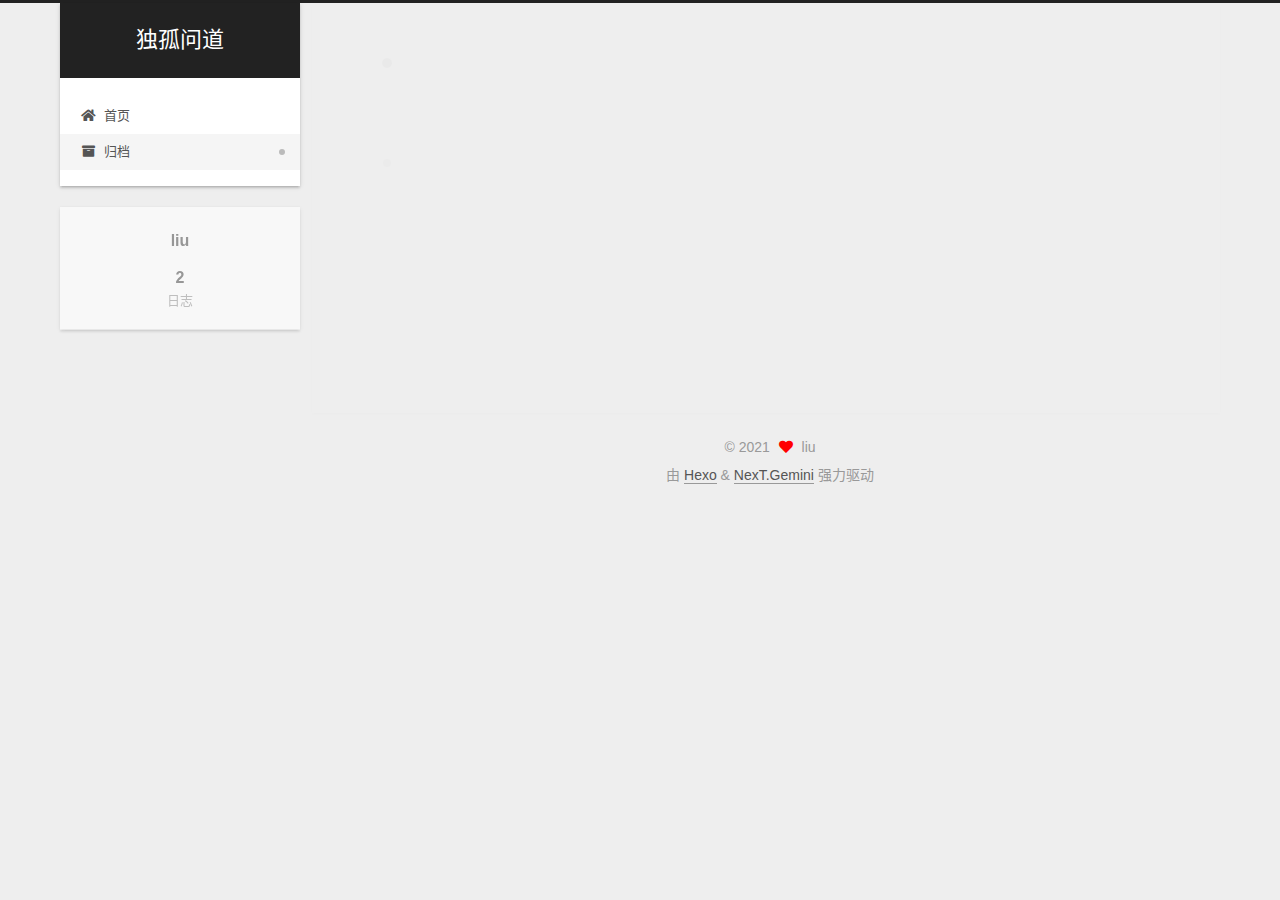
<file: archives/index.html>
<!DOCTYPE html>
<html lang="zh-CN">
<head>
  <meta charset="UTF-8">
<meta name="viewport" content="width=device-width, initial-scale=1, maximum-scale=2">
<meta name="theme-color" content="#222">
<meta name="generator" content="Hexo 5.4.0">
  <link rel="apple-touch-icon" sizes="180x180" href="/images/apple-touch-icon-next.png">
  <link rel="icon" type="image/png" sizes="32x32" href="/images/favicon-32x32-next.png">
  <link rel="icon" type="image/png" sizes="16x16" href="/images/favicon-16x16-next.png">
  <link rel="mask-icon" href="/images/logo.svg" color="#222">

<link rel="stylesheet" href="/css/main.css">


<link rel="stylesheet" href="/lib/font-awesome/css/all.min.css">

<script id="hexo-configurations">
    var NexT = window.NexT || {};
    var CONFIG = {"hostname":"example.com","root":"/","scheme":"Gemini","version":"7.8.0","exturl":false,"sidebar":{"position":"left","display":"post","padding":18,"offset":12,"onmobile":false},"copycode":{"enable":false,"show_result":false,"style":null},"back2top":{"enable":true,"sidebar":false,"scrollpercent":false},"bookmark":{"enable":false,"color":"#222","save":"auto"},"fancybox":false,"mediumzoom":false,"lazyload":false,"pangu":false,"comments":{"style":"tabs","active":null,"storage":true,"lazyload":false,"nav":null},"algolia":{"hits":{"per_page":10},"labels":{"input_placeholder":"Search for Posts","hits_empty":"We didn't find any results for the search: ${query}","hits_stats":"${hits} results found in ${time} ms"}},"localsearch":{"enable":false,"trigger":"auto","top_n_per_article":1,"unescape":false,"preload":false},"motion":{"enable":true,"async":false,"transition":{"post_block":"fadeIn","post_header":"slideDownIn","post_body":"slideDownIn","coll_header":"slideLeftIn","sidebar":"slideUpIn"}}};
  </script>

  <meta property="og:type" content="website">
<meta property="og:title" content="独孤问道">
<meta property="og:url" content="http://example.com/archives/index.html">
<meta property="og:site_name" content="独孤问道">
<meta property="og:locale" content="zh_CN">
<meta property="article:author" content="liu">
<meta name="twitter:card" content="summary">

<link rel="canonical" href="http://example.com/archives/">


<script id="page-configurations">
  // https://hexo.io/docs/variables.html
  CONFIG.page = {
    sidebar: "",
    isHome : false,
    isPost : false,
    lang   : 'zh-CN'
  };
</script>

  <title>归档 | 独孤问道</title>
  






  <noscript>
  <style>
  .use-motion .brand,
  .use-motion .menu-item,
  .sidebar-inner,
  .use-motion .post-block,
  .use-motion .pagination,
  .use-motion .comments,
  .use-motion .post-header,
  .use-motion .post-body,
  .use-motion .collection-header { opacity: initial; }

  .use-motion .site-title,
  .use-motion .site-subtitle {
    opacity: initial;
    top: initial;
  }

  .use-motion .logo-line-before i { left: initial; }
  .use-motion .logo-line-after i { right: initial; }
  </style>
</noscript>

</head>

<body itemscope itemtype="http://schema.org/WebPage">
  <div class="container use-motion">
    <div class="headband"></div>

    <header class="header" itemscope itemtype="http://schema.org/WPHeader">
      <div class="header-inner"><div class="site-brand-container">
  <div class="site-nav-toggle">
    <div class="toggle" aria-label="切换导航栏">
      <span class="toggle-line toggle-line-first"></span>
      <span class="toggle-line toggle-line-middle"></span>
      <span class="toggle-line toggle-line-last"></span>
    </div>
  </div>

  <div class="site-meta">

    <a href="/" class="brand" rel="start">
      <span class="logo-line-before"><i></i></span>
      <h1 class="site-title">独孤问道</h1>
      <span class="logo-line-after"><i></i></span>
    </a>
  </div>

  <div class="site-nav-right">
    <div class="toggle popup-trigger">
    </div>
  </div>
</div>




<nav class="site-nav">
  <ul id="menu" class="main-menu menu">
        <li class="menu-item menu-item-home">

    <a href="/" rel="section"><i class="fa fa-home fa-fw"></i>首页</a>

  </li>
        <li class="menu-item menu-item-archives">

    <a href="/archives/" rel="section"><i class="fa fa-archive fa-fw"></i>归档</a>

  </li>
  </ul>
</nav>




</div>
    </header>

    
  <div class="back-to-top">
    <i class="fa fa-arrow-up"></i>
    <span>0%</span>
  </div>


    <main class="main">
      <div class="main-inner">
        <div class="content-wrap">
          

          <div class="content archive">
            

  
  
  
  <div class="post-block">
    <div class="posts-collapse">
      <div class="collection-title">
        <span class="collection-header">嗯..! 目前共计 2 篇日志。 继续努力。</span>
      </div>

      
    <div class="collection-year">
      <span class="collection-header">2021</span>
    </div>

  <article itemscope itemtype="http://schema.org/Article">
    <header class="post-header">

      <div class="post-meta">
        <time itemprop="dateCreated"
              datetime="2021-10-03T20:42:53+08:00"
              content="2021-10-03">
          10-03
        </time>
      </div>

      <div class="post-title">
          <a class="post-title-link" href="/2021/10/03/test-new-post/" itemprop="url">
            <span itemprop="name">test new post</span>
          </a>
      </div>

    </header>
  </article>

  <article itemscope itemtype="http://schema.org/Article">
    <header class="post-header">

      <div class="post-meta">
        <time itemprop="dateCreated"
              datetime="2021-10-03T19:31:57+08:00"
              content="2021-10-03">
          10-03
        </time>
      </div>

      <div class="post-title">
          <a class="post-title-link" href="/2021/10/03/hello-world/" itemprop="url">
            <span itemprop="name">Hello World</span>
          </a>
      </div>

    </header>
  </article>


    </div>
  </div>
  
  
  

  



          </div>
          

<script>
  window.addEventListener('tabs:register', () => {
    let { activeClass } = CONFIG.comments;
    if (CONFIG.comments.storage) {
      activeClass = localStorage.getItem('comments_active') || activeClass;
    }
    if (activeClass) {
      let activeTab = document.querySelector(`a[href="#comment-${activeClass}"]`);
      if (activeTab) {
        activeTab.click();
      }
    }
  });
  if (CONFIG.comments.storage) {
    window.addEventListener('tabs:click', event => {
      if (!event.target.matches('.tabs-comment .tab-content .tab-pane')) return;
      let commentClass = event.target.classList[1];
      localStorage.setItem('comments_active', commentClass);
    });
  }
</script>

        </div>
          
  
  <div class="toggle sidebar-toggle">
    <span class="toggle-line toggle-line-first"></span>
    <span class="toggle-line toggle-line-middle"></span>
    <span class="toggle-line toggle-line-last"></span>
  </div>

  <aside class="sidebar">
    <div class="sidebar-inner">

      <ul class="sidebar-nav motion-element">
        <li class="sidebar-nav-toc">
          文章目录
        </li>
        <li class="sidebar-nav-overview">
          站点概览
        </li>
      </ul>

      <!--noindex-->
      <div class="post-toc-wrap sidebar-panel">
      </div>
      <!--/noindex-->

      <div class="site-overview-wrap sidebar-panel">
        <div class="site-author motion-element" itemprop="author" itemscope itemtype="http://schema.org/Person">
  <p class="site-author-name" itemprop="name">liu</p>
  <div class="site-description" itemprop="description"></div>
</div>
<div class="site-state-wrap motion-element">
  <nav class="site-state">
      <div class="site-state-item site-state-posts">
          <a href="/archives/">
        
          <span class="site-state-item-count">2</span>
          <span class="site-state-item-name">日志</span>
        </a>
      </div>
  </nav>
</div>



      </div>

    </div>
  </aside>
  <div id="sidebar-dimmer"></div>


      </div>
    </main>

    <footer class="footer">
      <div class="footer-inner">
        

        

<div class="copyright">
  
  &copy; 
  <span itemprop="copyrightYear">2021</span>
  <span class="with-love">
    <i class="fa fa-heart"></i>
  </span>
  <span class="author" itemprop="copyrightHolder">liu</span>
</div>
  <div class="powered-by">由 <a href="https://hexo.io/" class="theme-link" rel="noopener" target="_blank">Hexo</a> & <a href="https://theme-next.org/" class="theme-link" rel="noopener" target="_blank">NexT.Gemini</a> 强力驱动
  </div>

        








      </div>
    </footer>
  </div>

  
  <script src="/lib/anime.min.js"></script>
  <script src="/lib/velocity/velocity.min.js"></script>
  <script src="/lib/velocity/velocity.ui.min.js"></script>

<script src="/js/utils.js"></script>

<script src="/js/motion.js"></script>


<script src="/js/schemes/pisces.js"></script>


<script src="/js/next-boot.js"></script>




  















  

  

  

</body>
</html>
</file>
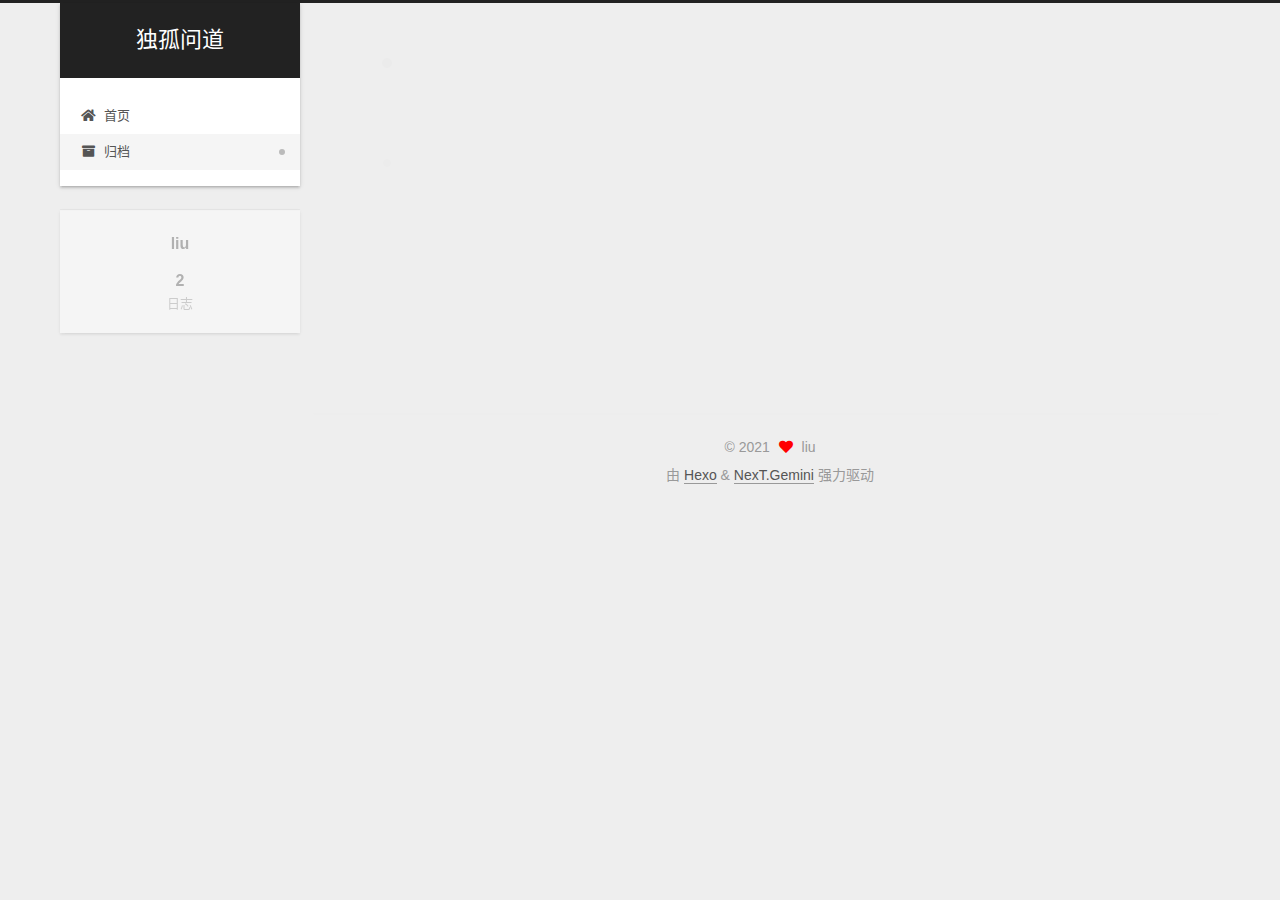
<file: archives/2021/index.html>
<!DOCTYPE html>
<html lang="zh-CN">
<head>
  <meta charset="UTF-8">
<meta name="viewport" content="width=device-width, initial-scale=1, maximum-scale=2">
<meta name="theme-color" content="#222">
<meta name="generator" content="Hexo 5.4.0">
  <link rel="apple-touch-icon" sizes="180x180" href="/images/apple-touch-icon-next.png">
  <link rel="icon" type="image/png" sizes="32x32" href="/images/favicon-32x32-next.png">
  <link rel="icon" type="image/png" sizes="16x16" href="/images/favicon-16x16-next.png">
  <link rel="mask-icon" href="/images/logo.svg" color="#222">

<link rel="stylesheet" href="/css/main.css">


<link rel="stylesheet" href="/lib/font-awesome/css/all.min.css">

<script id="hexo-configurations">
    var NexT = window.NexT || {};
    var CONFIG = {"hostname":"example.com","root":"/","scheme":"Gemini","version":"7.8.0","exturl":false,"sidebar":{"position":"left","display":"post","padding":18,"offset":12,"onmobile":false},"copycode":{"enable":false,"show_result":false,"style":null},"back2top":{"enable":true,"sidebar":false,"scrollpercent":false},"bookmark":{"enable":false,"color":"#222","save":"auto"},"fancybox":false,"mediumzoom":false,"lazyload":false,"pangu":false,"comments":{"style":"tabs","active":null,"storage":true,"lazyload":false,"nav":null},"algolia":{"hits":{"per_page":10},"labels":{"input_placeholder":"Search for Posts","hits_empty":"We didn't find any results for the search: ${query}","hits_stats":"${hits} results found in ${time} ms"}},"localsearch":{"enable":false,"trigger":"auto","top_n_per_article":1,"unescape":false,"preload":false},"motion":{"enable":true,"async":false,"transition":{"post_block":"fadeIn","post_header":"slideDownIn","post_body":"slideDownIn","coll_header":"slideLeftIn","sidebar":"slideUpIn"}}};
  </script>

  <meta property="og:type" content="website">
<meta property="og:title" content="独孤问道">
<meta property="og:url" content="http://example.com/archives/2021/index.html">
<meta property="og:site_name" content="独孤问道">
<meta property="og:locale" content="zh_CN">
<meta property="article:author" content="liu">
<meta name="twitter:card" content="summary">

<link rel="canonical" href="http://example.com/archives/2021/">


<script id="page-configurations">
  // https://hexo.io/docs/variables.html
  CONFIG.page = {
    sidebar: "",
    isHome : false,
    isPost : false,
    lang   : 'zh-CN'
  };
</script>

  <title>归档 | 独孤问道</title>
  






  <noscript>
  <style>
  .use-motion .brand,
  .use-motion .menu-item,
  .sidebar-inner,
  .use-motion .post-block,
  .use-motion .pagination,
  .use-motion .comments,
  .use-motion .post-header,
  .use-motion .post-body,
  .use-motion .collection-header { opacity: initial; }

  .use-motion .site-title,
  .use-motion .site-subtitle {
    opacity: initial;
    top: initial;
  }

  .use-motion .logo-line-before i { left: initial; }
  .use-motion .logo-line-after i { right: initial; }
  </style>
</noscript>

</head>

<body itemscope itemtype="http://schema.org/WebPage">
  <div class="container use-motion">
    <div class="headband"></div>

    <header class="header" itemscope itemtype="http://schema.org/WPHeader">
      <div class="header-inner"><div class="site-brand-container">
  <div class="site-nav-toggle">
    <div class="toggle" aria-label="切换导航栏">
      <span class="toggle-line toggle-line-first"></span>
      <span class="toggle-line toggle-line-middle"></span>
      <span class="toggle-line toggle-line-last"></span>
    </div>
  </div>

  <div class="site-meta">

    <a href="/" class="brand" rel="start">
      <span class="logo-line-before"><i></i></span>
      <h1 class="site-title">独孤问道</h1>
      <span class="logo-line-after"><i></i></span>
    </a>
  </div>

  <div class="site-nav-right">
    <div class="toggle popup-trigger">
    </div>
  </div>
</div>




<nav class="site-nav">
  <ul id="menu" class="main-menu menu">
        <li class="menu-item menu-item-home">

    <a href="/" rel="section"><i class="fa fa-home fa-fw"></i>首页</a>

  </li>
        <li class="menu-item menu-item-archives">

    <a href="/archives/" rel="section"><i class="fa fa-archive fa-fw"></i>归档</a>

  </li>
  </ul>
</nav>




</div>
    </header>

    
  <div class="back-to-top">
    <i class="fa fa-arrow-up"></i>
    <span>0%</span>
  </div>


    <main class="main">
      <div class="main-inner">
        <div class="content-wrap">
          

          <div class="content archive">
            

  
  
  
  <div class="post-block">
    <div class="posts-collapse">
      <div class="collection-title">
        <span class="collection-header">嗯..! 目前共计 2 篇日志。 继续努力。</span>
      </div>

      
    <div class="collection-year">
      <span class="collection-header">2021</span>
    </div>

  <article itemscope itemtype="http://schema.org/Article">
    <header class="post-header">

      <div class="post-meta">
        <time itemprop="dateCreated"
              datetime="2021-10-03T20:42:53+08:00"
              content="2021-10-03">
          10-03
        </time>
      </div>

      <div class="post-title">
          <a class="post-title-link" href="/2021/10/03/test-new-post/" itemprop="url">
            <span itemprop="name">test new post</span>
          </a>
      </div>

    </header>
  </article>

  <article itemscope itemtype="http://schema.org/Article">
    <header class="post-header">

      <div class="post-meta">
        <time itemprop="dateCreated"
              datetime="2021-10-03T19:31:57+08:00"
              content="2021-10-03">
          10-03
        </time>
      </div>

      <div class="post-title">
          <a class="post-title-link" href="/2021/10/03/hello-world/" itemprop="url">
            <span itemprop="name">Hello World</span>
          </a>
      </div>

    </header>
  </article>


    </div>
  </div>
  
  
  

  



          </div>
          

<script>
  window.addEventListener('tabs:register', () => {
    let { activeClass } = CONFIG.comments;
    if (CONFIG.comments.storage) {
      activeClass = localStorage.getItem('comments_active') || activeClass;
    }
    if (activeClass) {
      let activeTab = document.querySelector(`a[href="#comment-${activeClass}"]`);
      if (activeTab) {
        activeTab.click();
      }
    }
  });
  if (CONFIG.comments.storage) {
    window.addEventListener('tabs:click', event => {
      if (!event.target.matches('.tabs-comment .tab-content .tab-pane')) return;
      let commentClass = event.target.classList[1];
      localStorage.setItem('comments_active', commentClass);
    });
  }
</script>

        </div>
          
  
  <div class="toggle sidebar-toggle">
    <span class="toggle-line toggle-line-first"></span>
    <span class="toggle-line toggle-line-middle"></span>
    <span class="toggle-line toggle-line-last"></span>
  </div>

  <aside class="sidebar">
    <div class="sidebar-inner">

      <ul class="sidebar-nav motion-element">
        <li class="sidebar-nav-toc">
          文章目录
        </li>
        <li class="sidebar-nav-overview">
          站点概览
        </li>
      </ul>

      <!--noindex-->
      <div class="post-toc-wrap sidebar-panel">
      </div>
      <!--/noindex-->

      <div class="site-overview-wrap sidebar-panel">
        <div class="site-author motion-element" itemprop="author" itemscope itemtype="http://schema.org/Person">
  <p class="site-author-name" itemprop="name">liu</p>
  <div class="site-description" itemprop="description"></div>
</div>
<div class="site-state-wrap motion-element">
  <nav class="site-state">
      <div class="site-state-item site-state-posts">
          <a href="/archives/">
        
          <span class="site-state-item-count">2</span>
          <span class="site-state-item-name">日志</span>
        </a>
      </div>
  </nav>
</div>



      </div>

    </div>
  </aside>
  <div id="sidebar-dimmer"></div>


      </div>
    </main>

    <footer class="footer">
      <div class="footer-inner">
        

        

<div class="copyright">
  
  &copy; 
  <span itemprop="copyrightYear">2021</span>
  <span class="with-love">
    <i class="fa fa-heart"></i>
  </span>
  <span class="author" itemprop="copyrightHolder">liu</span>
</div>
  <div class="powered-by">由 <a href="https://hexo.io/" class="theme-link" rel="noopener" target="_blank">Hexo</a> & <a href="https://theme-next.org/" class="theme-link" rel="noopener" target="_blank">NexT.Gemini</a> 强力驱动
  </div>

        








      </div>
    </footer>
  </div>

  
  <script src="/lib/anime.min.js"></script>
  <script src="/lib/velocity/velocity.min.js"></script>
  <script src="/lib/velocity/velocity.ui.min.js"></script>

<script src="/js/utils.js"></script>

<script src="/js/motion.js"></script>


<script src="/js/schemes/pisces.js"></script>


<script src="/js/next-boot.js"></script>




  















  

  

  

</body>
</html>
</file>
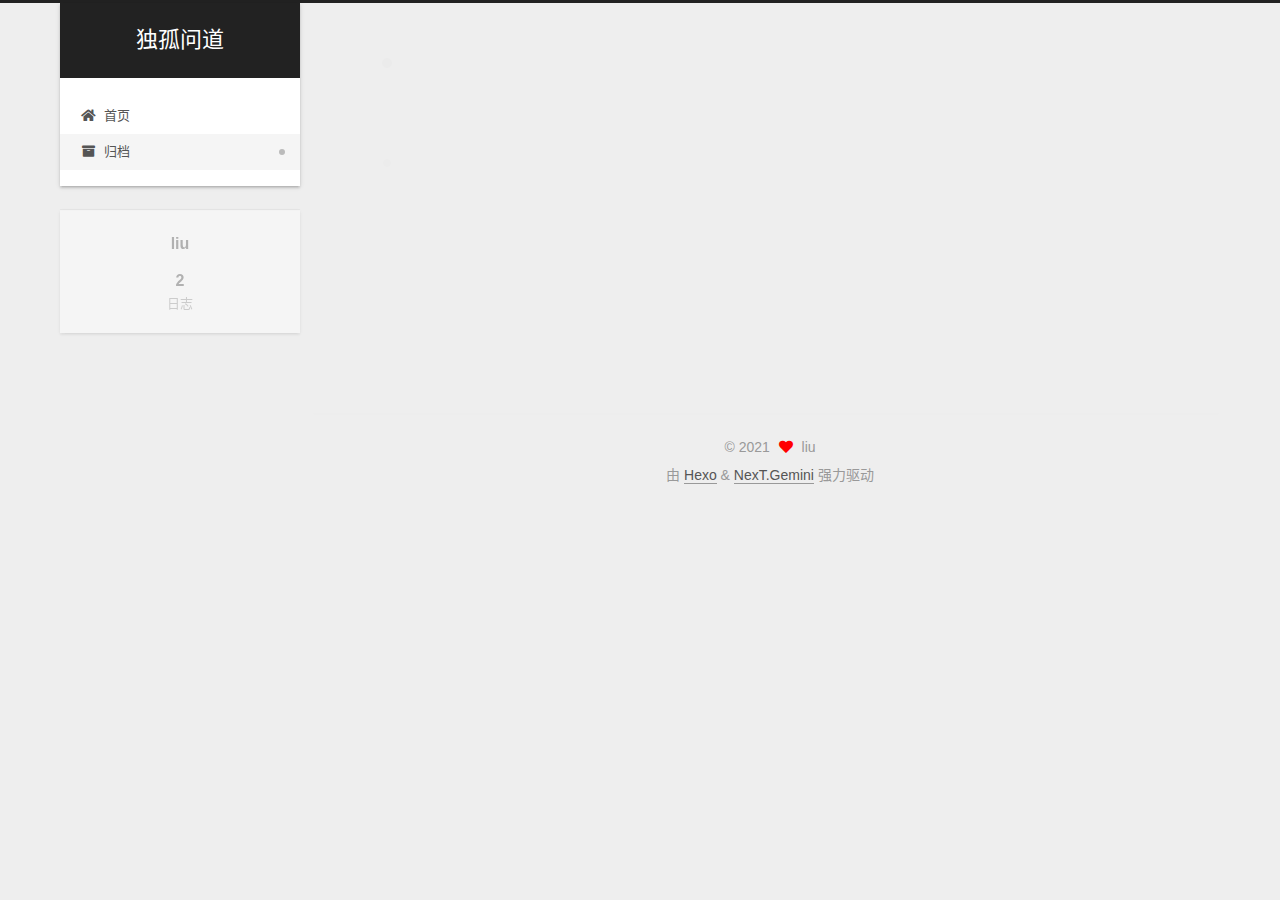
<file: archives/2021/10/index.html>
<!DOCTYPE html>
<html lang="zh-CN">
<head>
  <meta charset="UTF-8">
<meta name="viewport" content="width=device-width, initial-scale=1, maximum-scale=2">
<meta name="theme-color" content="#222">
<meta name="generator" content="Hexo 5.4.0">
  <link rel="apple-touch-icon" sizes="180x180" href="/images/apple-touch-icon-next.png">
  <link rel="icon" type="image/png" sizes="32x32" href="/images/favicon-32x32-next.png">
  <link rel="icon" type="image/png" sizes="16x16" href="/images/favicon-16x16-next.png">
  <link rel="mask-icon" href="/images/logo.svg" color="#222">

<link rel="stylesheet" href="/css/main.css">


<link rel="stylesheet" href="/lib/font-awesome/css/all.min.css">

<script id="hexo-configurations">
    var NexT = window.NexT || {};
    var CONFIG = {"hostname":"example.com","root":"/","scheme":"Gemini","version":"7.8.0","exturl":false,"sidebar":{"position":"left","display":"post","padding":18,"offset":12,"onmobile":false},"copycode":{"enable":false,"show_result":false,"style":null},"back2top":{"enable":true,"sidebar":false,"scrollpercent":false},"bookmark":{"enable":false,"color":"#222","save":"auto"},"fancybox":false,"mediumzoom":false,"lazyload":false,"pangu":false,"comments":{"style":"tabs","active":null,"storage":true,"lazyload":false,"nav":null},"algolia":{"hits":{"per_page":10},"labels":{"input_placeholder":"Search for Posts","hits_empty":"We didn't find any results for the search: ${query}","hits_stats":"${hits} results found in ${time} ms"}},"localsearch":{"enable":false,"trigger":"auto","top_n_per_article":1,"unescape":false,"preload":false},"motion":{"enable":true,"async":false,"transition":{"post_block":"fadeIn","post_header":"slideDownIn","post_body":"slideDownIn","coll_header":"slideLeftIn","sidebar":"slideUpIn"}}};
  </script>

  <meta property="og:type" content="website">
<meta property="og:title" content="独孤问道">
<meta property="og:url" content="http://example.com/archives/2021/10/index.html">
<meta property="og:site_name" content="独孤问道">
<meta property="og:locale" content="zh_CN">
<meta property="article:author" content="liu">
<meta name="twitter:card" content="summary">

<link rel="canonical" href="http://example.com/archives/2021/10/">


<script id="page-configurations">
  // https://hexo.io/docs/variables.html
  CONFIG.page = {
    sidebar: "",
    isHome : false,
    isPost : false,
    lang   : 'zh-CN'
  };
</script>

  <title>归档 | 独孤问道</title>
  






  <noscript>
  <style>
  .use-motion .brand,
  .use-motion .menu-item,
  .sidebar-inner,
  .use-motion .post-block,
  .use-motion .pagination,
  .use-motion .comments,
  .use-motion .post-header,
  .use-motion .post-body,
  .use-motion .collection-header { opacity: initial; }

  .use-motion .site-title,
  .use-motion .site-subtitle {
    opacity: initial;
    top: initial;
  }

  .use-motion .logo-line-before i { left: initial; }
  .use-motion .logo-line-after i { right: initial; }
  </style>
</noscript>

</head>

<body itemscope itemtype="http://schema.org/WebPage">
  <div class="container use-motion">
    <div class="headband"></div>

    <header class="header" itemscope itemtype="http://schema.org/WPHeader">
      <div class="header-inner"><div class="site-brand-container">
  <div class="site-nav-toggle">
    <div class="toggle" aria-label="切换导航栏">
      <span class="toggle-line toggle-line-first"></span>
      <span class="toggle-line toggle-line-middle"></span>
      <span class="toggle-line toggle-line-last"></span>
    </div>
  </div>

  <div class="site-meta">

    <a href="/" class="brand" rel="start">
      <span class="logo-line-before"><i></i></span>
      <h1 class="site-title">独孤问道</h1>
      <span class="logo-line-after"><i></i></span>
    </a>
  </div>

  <div class="site-nav-right">
    <div class="toggle popup-trigger">
    </div>
  </div>
</div>




<nav class="site-nav">
  <ul id="menu" class="main-menu menu">
        <li class="menu-item menu-item-home">

    <a href="/" rel="section"><i class="fa fa-home fa-fw"></i>首页</a>

  </li>
        <li class="menu-item menu-item-archives">

    <a href="/archives/" rel="section"><i class="fa fa-archive fa-fw"></i>归档</a>

  </li>
  </ul>
</nav>




</div>
    </header>

    
  <div class="back-to-top">
    <i class="fa fa-arrow-up"></i>
    <span>0%</span>
  </div>


    <main class="main">
      <div class="main-inner">
        <div class="content-wrap">
          

          <div class="content archive">
            

  
  
  
  <div class="post-block">
    <div class="posts-collapse">
      <div class="collection-title">
        <span class="collection-header">嗯..! 目前共计 2 篇日志。 继续努力。</span>
      </div>

      
    <div class="collection-year">
      <span class="collection-header">2021</span>
    </div>

  <article itemscope itemtype="http://schema.org/Article">
    <header class="post-header">

      <div class="post-meta">
        <time itemprop="dateCreated"
              datetime="2021-10-03T20:42:53+08:00"
              content="2021-10-03">
          10-03
        </time>
      </div>

      <div class="post-title">
          <a class="post-title-link" href="/2021/10/03/test-new-post/" itemprop="url">
            <span itemprop="name">test new post</span>
          </a>
      </div>

    </header>
  </article>

  <article itemscope itemtype="http://schema.org/Article">
    <header class="post-header">

      <div class="post-meta">
        <time itemprop="dateCreated"
              datetime="2021-10-03T19:31:57+08:00"
              content="2021-10-03">
          10-03
        </time>
      </div>

      <div class="post-title">
          <a class="post-title-link" href="/2021/10/03/hello-world/" itemprop="url">
            <span itemprop="name">Hello World</span>
          </a>
      </div>

    </header>
  </article>


    </div>
  </div>
  
  
  

  



          </div>
          

<script>
  window.addEventListener('tabs:register', () => {
    let { activeClass } = CONFIG.comments;
    if (CONFIG.comments.storage) {
      activeClass = localStorage.getItem('comments_active') || activeClass;
    }
    if (activeClass) {
      let activeTab = document.querySelector(`a[href="#comment-${activeClass}"]`);
      if (activeTab) {
        activeTab.click();
      }
    }
  });
  if (CONFIG.comments.storage) {
    window.addEventListener('tabs:click', event => {
      if (!event.target.matches('.tabs-comment .tab-content .tab-pane')) return;
      let commentClass = event.target.classList[1];
      localStorage.setItem('comments_active', commentClass);
    });
  }
</script>

        </div>
          
  
  <div class="toggle sidebar-toggle">
    <span class="toggle-line toggle-line-first"></span>
    <span class="toggle-line toggle-line-middle"></span>
    <span class="toggle-line toggle-line-last"></span>
  </div>

  <aside class="sidebar">
    <div class="sidebar-inner">

      <ul class="sidebar-nav motion-element">
        <li class="sidebar-nav-toc">
          文章目录
        </li>
        <li class="sidebar-nav-overview">
          站点概览
        </li>
      </ul>

      <!--noindex-->
      <div class="post-toc-wrap sidebar-panel">
      </div>
      <!--/noindex-->

      <div class="site-overview-wrap sidebar-panel">
        <div class="site-author motion-element" itemprop="author" itemscope itemtype="http://schema.org/Person">
  <p class="site-author-name" itemprop="name">liu</p>
  <div class="site-description" itemprop="description"></div>
</div>
<div class="site-state-wrap motion-element">
  <nav class="site-state">
      <div class="site-state-item site-state-posts">
          <a href="/archives/">
        
          <span class="site-state-item-count">2</span>
          <span class="site-state-item-name">日志</span>
        </a>
      </div>
  </nav>
</div>



      </div>

    </div>
  </aside>
  <div id="sidebar-dimmer"></div>


      </div>
    </main>

    <footer class="footer">
      <div class="footer-inner">
        

        

<div class="copyright">
  
  &copy; 
  <span itemprop="copyrightYear">2021</span>
  <span class="with-love">
    <i class="fa fa-heart"></i>
  </span>
  <span class="author" itemprop="copyrightHolder">liu</span>
</div>
  <div class="powered-by">由 <a href="https://hexo.io/" class="theme-link" rel="noopener" target="_blank">Hexo</a> & <a href="https://theme-next.org/" class="theme-link" rel="noopener" target="_blank">NexT.Gemini</a> 强力驱动
  </div>

        








      </div>
    </footer>
  </div>

  
  <script src="/lib/anime.min.js"></script>
  <script src="/lib/velocity/velocity.min.js"></script>
  <script src="/lib/velocity/velocity.ui.min.js"></script>

<script src="/js/utils.js"></script>

<script src="/js/motion.js"></script>


<script src="/js/schemes/pisces.js"></script>


<script src="/js/next-boot.js"></script>




  















  

  

  

</body>
</html>
</file>
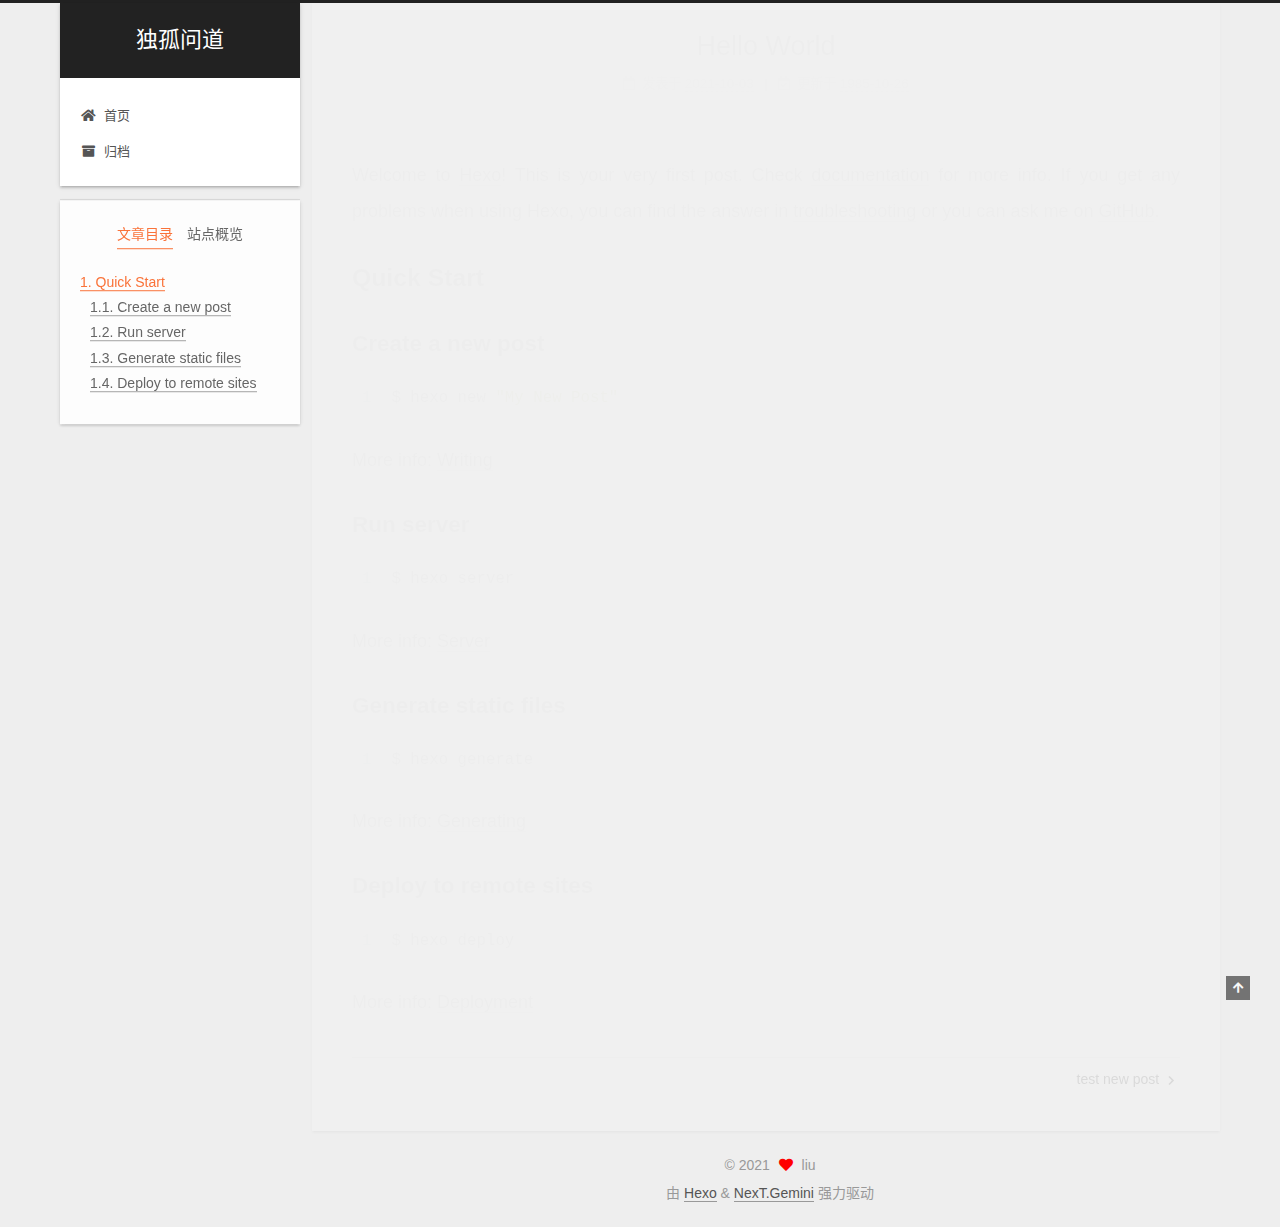
<file: 2021/10/03/hello-world/index.html>
<!DOCTYPE html>
<html lang="zh-CN">
<head>
  <meta charset="UTF-8">
<meta name="viewport" content="width=device-width, initial-scale=1, maximum-scale=2">
<meta name="theme-color" content="#222">
<meta name="generator" content="Hexo 5.4.0">
  <link rel="apple-touch-icon" sizes="180x180" href="/images/apple-touch-icon-next.png">
  <link rel="icon" type="image/png" sizes="32x32" href="/images/favicon-32x32-next.png">
  <link rel="icon" type="image/png" sizes="16x16" href="/images/favicon-16x16-next.png">
  <link rel="mask-icon" href="/images/logo.svg" color="#222">

<link rel="stylesheet" href="/css/main.css">


<link rel="stylesheet" href="/lib/font-awesome/css/all.min.css">

<script id="hexo-configurations">
    var NexT = window.NexT || {};
    var CONFIG = {"hostname":"example.com","root":"/","scheme":"Gemini","version":"7.8.0","exturl":false,"sidebar":{"position":"left","display":"post","padding":18,"offset":12,"onmobile":false},"copycode":{"enable":false,"show_result":false,"style":null},"back2top":{"enable":true,"sidebar":false,"scrollpercent":false},"bookmark":{"enable":false,"color":"#222","save":"auto"},"fancybox":false,"mediumzoom":false,"lazyload":false,"pangu":false,"comments":{"style":"tabs","active":null,"storage":true,"lazyload":false,"nav":null},"algolia":{"hits":{"per_page":10},"labels":{"input_placeholder":"Search for Posts","hits_empty":"We didn't find any results for the search: ${query}","hits_stats":"${hits} results found in ${time} ms"}},"localsearch":{"enable":false,"trigger":"auto","top_n_per_article":1,"unescape":false,"preload":false},"motion":{"enable":true,"async":false,"transition":{"post_block":"fadeIn","post_header":"slideDownIn","post_body":"slideDownIn","coll_header":"slideLeftIn","sidebar":"slideUpIn"}}};
  </script>

  <meta name="description" content="Welcome to Hexo! This is your very first post. Check documentation for more info. If you get any problems when using Hexo, you can find the answer in troubleshooting or you can ask me on GitHub. Quick">
<meta property="og:type" content="article">
<meta property="og:title" content="Hello World">
<meta property="og:url" content="http://example.com/2021/10/03/hello-world/index.html">
<meta property="og:site_name" content="独孤问道">
<meta property="og:description" content="Welcome to Hexo! This is your very first post. Check documentation for more info. If you get any problems when using Hexo, you can find the answer in troubleshooting or you can ask me on GitHub. Quick">
<meta property="og:locale" content="zh_CN">
<meta property="article:published_time" content="2021-10-03T11:31:57.044Z">
<meta property="article:modified_time" content="1985-10-26T08:15:00.000Z">
<meta property="article:author" content="liu">
<meta name="twitter:card" content="summary">

<link rel="canonical" href="http://example.com/2021/10/03/hello-world/">


<script id="page-configurations">
  // https://hexo.io/docs/variables.html
  CONFIG.page = {
    sidebar: "",
    isHome : false,
    isPost : true,
    lang   : 'zh-CN'
  };
</script>

  <title>Hello World | 独孤问道</title>
  






  <noscript>
  <style>
  .use-motion .brand,
  .use-motion .menu-item,
  .sidebar-inner,
  .use-motion .post-block,
  .use-motion .pagination,
  .use-motion .comments,
  .use-motion .post-header,
  .use-motion .post-body,
  .use-motion .collection-header { opacity: initial; }

  .use-motion .site-title,
  .use-motion .site-subtitle {
    opacity: initial;
    top: initial;
  }

  .use-motion .logo-line-before i { left: initial; }
  .use-motion .logo-line-after i { right: initial; }
  </style>
</noscript>

</head>

<body itemscope itemtype="http://schema.org/WebPage">
  <div class="container use-motion">
    <div class="headband"></div>

    <header class="header" itemscope itemtype="http://schema.org/WPHeader">
      <div class="header-inner"><div class="site-brand-container">
  <div class="site-nav-toggle">
    <div class="toggle" aria-label="切换导航栏">
      <span class="toggle-line toggle-line-first"></span>
      <span class="toggle-line toggle-line-middle"></span>
      <span class="toggle-line toggle-line-last"></span>
    </div>
  </div>

  <div class="site-meta">

    <a href="/" class="brand" rel="start">
      <span class="logo-line-before"><i></i></span>
      <h1 class="site-title">独孤问道</h1>
      <span class="logo-line-after"><i></i></span>
    </a>
  </div>

  <div class="site-nav-right">
    <div class="toggle popup-trigger">
    </div>
  </div>
</div>




<nav class="site-nav">
  <ul id="menu" class="main-menu menu">
        <li class="menu-item menu-item-home">

    <a href="/" rel="section"><i class="fa fa-home fa-fw"></i>首页</a>

  </li>
        <li class="menu-item menu-item-archives">

    <a href="/archives/" rel="section"><i class="fa fa-archive fa-fw"></i>归档</a>

  </li>
  </ul>
</nav>




</div>
    </header>

    
  <div class="back-to-top">
    <i class="fa fa-arrow-up"></i>
    <span>0%</span>
  </div>


    <main class="main">
      <div class="main-inner">
        <div class="content-wrap">
          

          <div class="content post posts-expand">
            

    
  
  
  <article itemscope itemtype="http://schema.org/Article" class="post-block" lang="zh-CN">
    <link itemprop="mainEntityOfPage" href="http://example.com/2021/10/03/hello-world/">

    <span hidden itemprop="author" itemscope itemtype="http://schema.org/Person">
      <meta itemprop="image" content="/images/avatar.gif">
      <meta itemprop="name" content="liu">
      <meta itemprop="description" content="">
    </span>

    <span hidden itemprop="publisher" itemscope itemtype="http://schema.org/Organization">
      <meta itemprop="name" content="独孤问道">
    </span>
      <header class="post-header">
        <h1 class="post-title" itemprop="name headline">
          Hello World
        </h1>

        <div class="post-meta">
            <span class="post-meta-item">
              <span class="post-meta-item-icon">
                <i class="far fa-calendar"></i>
              </span>
              <span class="post-meta-item-text">发表于</span>

              <time title="创建时间：2021-10-03 19:31:57" itemprop="dateCreated datePublished" datetime="2021-10-03T19:31:57+08:00">2021-10-03</time>
            </span>
              <span class="post-meta-item">
                <span class="post-meta-item-icon">
                  <i class="far fa-calendar-check"></i>
                </span>
                <span class="post-meta-item-text">更新于</span>
                <time title="修改时间：1985-10-26 16:15:00" itemprop="dateModified" datetime="1985-10-26T16:15:00+08:00">1985-10-26</time>
              </span>

          

        </div>
      </header>

    
    
    
    <div class="post-body" itemprop="articleBody">

      
        <p>Welcome to <a target="_blank" rel="noopener" href="https://hexo.io/">Hexo</a>! This is your very first post. Check <a target="_blank" rel="noopener" href="https://hexo.io/docs/">documentation</a> for more info. If you get any problems when using Hexo, you can find the answer in <a target="_blank" rel="noopener" href="https://hexo.io/docs/troubleshooting.html">troubleshooting</a> or you can ask me on <a target="_blank" rel="noopener" href="https://github.com/hexojs/hexo/issues">GitHub</a>.</p>
<h2 id="Quick-Start"><a href="#Quick-Start" class="headerlink" title="Quick Start"></a>Quick Start</h2><h3 id="Create-a-new-post"><a href="#Create-a-new-post" class="headerlink" title="Create a new post"></a>Create a new post</h3><figure class="highlight bash"><table><tr><td class="gutter"><pre><span class="line">1</span><br></pre></td><td class="code"><pre><span class="line">$ hexo new <span class="string">&quot;My New Post&quot;</span></span><br></pre></td></tr></table></figure>

<p>More info: <a target="_blank" rel="noopener" href="https://hexo.io/docs/writing.html">Writing</a></p>
<h3 id="Run-server"><a href="#Run-server" class="headerlink" title="Run server"></a>Run server</h3><figure class="highlight bash"><table><tr><td class="gutter"><pre><span class="line">1</span><br></pre></td><td class="code"><pre><span class="line">$ hexo server</span><br></pre></td></tr></table></figure>

<p>More info: <a target="_blank" rel="noopener" href="https://hexo.io/docs/server.html">Server</a></p>
<h3 id="Generate-static-files"><a href="#Generate-static-files" class="headerlink" title="Generate static files"></a>Generate static files</h3><figure class="highlight bash"><table><tr><td class="gutter"><pre><span class="line">1</span><br></pre></td><td class="code"><pre><span class="line">$ hexo generate</span><br></pre></td></tr></table></figure>

<p>More info: <a target="_blank" rel="noopener" href="https://hexo.io/docs/generating.html">Generating</a></p>
<h3 id="Deploy-to-remote-sites"><a href="#Deploy-to-remote-sites" class="headerlink" title="Deploy to remote sites"></a>Deploy to remote sites</h3><figure class="highlight bash"><table><tr><td class="gutter"><pre><span class="line">1</span><br></pre></td><td class="code"><pre><span class="line">$ hexo deploy</span><br></pre></td></tr></table></figure>

<p>More info: <a target="_blank" rel="noopener" href="https://hexo.io/docs/one-command-deployment.html">Deployment</a></p>

    </div>

    
    
    

      <footer class="post-footer">

        


        
    <div class="post-nav">
      <div class="post-nav-item"></div>
      <div class="post-nav-item">
    <a href="/2021/10/03/test-new-post/" rel="next" title="test new post">
      test new post <i class="fa fa-chevron-right"></i>
    </a></div>
    </div>
      </footer>
    
  </article>
  
  
  



          </div>
          

<script>
  window.addEventListener('tabs:register', () => {
    let { activeClass } = CONFIG.comments;
    if (CONFIG.comments.storage) {
      activeClass = localStorage.getItem('comments_active') || activeClass;
    }
    if (activeClass) {
      let activeTab = document.querySelector(`a[href="#comment-${activeClass}"]`);
      if (activeTab) {
        activeTab.click();
      }
    }
  });
  if (CONFIG.comments.storage) {
    window.addEventListener('tabs:click', event => {
      if (!event.target.matches('.tabs-comment .tab-content .tab-pane')) return;
      let commentClass = event.target.classList[1];
      localStorage.setItem('comments_active', commentClass);
    });
  }
</script>

        </div>
          
  
  <div class="toggle sidebar-toggle">
    <span class="toggle-line toggle-line-first"></span>
    <span class="toggle-line toggle-line-middle"></span>
    <span class="toggle-line toggle-line-last"></span>
  </div>

  <aside class="sidebar">
    <div class="sidebar-inner">

      <ul class="sidebar-nav motion-element">
        <li class="sidebar-nav-toc">
          文章目录
        </li>
        <li class="sidebar-nav-overview">
          站点概览
        </li>
      </ul>

      <!--noindex-->
      <div class="post-toc-wrap sidebar-panel">
          <div class="post-toc motion-element"><ol class="nav"><li class="nav-item nav-level-2"><a class="nav-link" href="#Quick-Start"><span class="nav-number">1.</span> <span class="nav-text">Quick Start</span></a><ol class="nav-child"><li class="nav-item nav-level-3"><a class="nav-link" href="#Create-a-new-post"><span class="nav-number">1.1.</span> <span class="nav-text">Create a new post</span></a></li><li class="nav-item nav-level-3"><a class="nav-link" href="#Run-server"><span class="nav-number">1.2.</span> <span class="nav-text">Run server</span></a></li><li class="nav-item nav-level-3"><a class="nav-link" href="#Generate-static-files"><span class="nav-number">1.3.</span> <span class="nav-text">Generate static files</span></a></li><li class="nav-item nav-level-3"><a class="nav-link" href="#Deploy-to-remote-sites"><span class="nav-number">1.4.</span> <span class="nav-text">Deploy to remote sites</span></a></li></ol></li></ol></div>
      </div>
      <!--/noindex-->

      <div class="site-overview-wrap sidebar-panel">
        <div class="site-author motion-element" itemprop="author" itemscope itemtype="http://schema.org/Person">
  <p class="site-author-name" itemprop="name">liu</p>
  <div class="site-description" itemprop="description"></div>
</div>
<div class="site-state-wrap motion-element">
  <nav class="site-state">
      <div class="site-state-item site-state-posts">
          <a href="/archives/">
        
          <span class="site-state-item-count">2</span>
          <span class="site-state-item-name">日志</span>
        </a>
      </div>
  </nav>
</div>



      </div>

    </div>
  </aside>
  <div id="sidebar-dimmer"></div>


      </div>
    </main>

    <footer class="footer">
      <div class="footer-inner">
        

        

<div class="copyright">
  
  &copy; 
  <span itemprop="copyrightYear">2021</span>
  <span class="with-love">
    <i class="fa fa-heart"></i>
  </span>
  <span class="author" itemprop="copyrightHolder">liu</span>
</div>
  <div class="powered-by">由 <a href="https://hexo.io/" class="theme-link" rel="noopener" target="_blank">Hexo</a> & <a href="https://theme-next.org/" class="theme-link" rel="noopener" target="_blank">NexT.Gemini</a> 强力驱动
  </div>

        








      </div>
    </footer>
  </div>

  
  <script src="/lib/anime.min.js"></script>
  <script src="/lib/velocity/velocity.min.js"></script>
  <script src="/lib/velocity/velocity.ui.min.js"></script>

<script src="/js/utils.js"></script>

<script src="/js/motion.js"></script>


<script src="/js/schemes/pisces.js"></script>


<script src="/js/next-boot.js"></script>




  















  

  

  

</body>
</html>
</file>
<file: css/main.css>
:root {
  --body-bg-color: #eee;
  --content-bg-color: #fff;
  --card-bg-color: #f5f5f5;
  --text-color: #555;
  --blockquote-color: #666;
  --link-color: #555;
  --link-hover-color: #222;
  --brand-color: #fff;
  --brand-hover-color: #fff;
  --table-row-odd-bg-color: #f9f9f9;
  --table-row-hover-bg-color: #f5f5f5;
  --menu-item-bg-color: #f5f5f5;
  --btn-default-bg: #fff;
  --btn-default-color: #555;
  --btn-default-border-color: #555;
  --btn-default-hover-bg: #222;
  --btn-default-hover-color: #fff;
  --btn-default-hover-border-color: #222;
}
html {
  line-height: 1.15; /* 1 */
  -webkit-text-size-adjust: 100%; /* 2 */
}
body {
  margin: 0;
}
main {
  display: block;
}
h1 {
  font-size: 2em;
  margin: 0.67em 0;
}
hr {
  box-sizing: content-box; /* 1 */
  height: 0; /* 1 */
  overflow: visible; /* 2 */
}
pre {
  font-family: monospace, monospace; /* 1 */
  font-size: 1em; /* 2 */
}
a {
  background: transparent;
}
abbr[title] {
  border-bottom: none; /* 1 */
  text-decoration: underline; /* 2 */
  text-decoration: underline dotted; /* 2 */
}
b,
strong {
  font-weight: bolder;
}
code,
kbd,
samp {
  font-family: monospace, monospace; /* 1 */
  font-size: 1em; /* 2 */
}
small {
  font-size: 80%;
}
sub,
sup {
  font-size: 75%;
  line-height: 0;
  position: relative;
  vertical-align: baseline;
}
sub {
  bottom: -0.25em;
}
sup {
  top: -0.5em;
}
img {
  border-style: none;
}
button,
input,
optgroup,
select,
textarea {
  font-family: inherit; /* 1 */
  font-size: 100%; /* 1 */
  line-height: 1.15; /* 1 */
  margin: 0; /* 2 */
}
button,
input {
/* 1 */
  overflow: visible;
}
button,
select {
/* 1 */
  text-transform: none;
}
button,
[type='button'],
[type='reset'],
[type='submit'] {
  -webkit-appearance: button;
}
button::-moz-focus-inner,
[type='button']::-moz-focus-inner,
[type='reset']::-moz-focus-inner,
[type='submit']::-moz-focus-inner {
  border-style: none;
  padding: 0;
}
button:-moz-focusring,
[type='button']:-moz-focusring,
[type='reset']:-moz-focusring,
[type='submit']:-moz-focusring {
  outline: 1px dotted ButtonText;
}
fieldset {
  padding: 0.35em 0.75em 0.625em;
}
legend {
  box-sizing: border-box; /* 1 */
  color: inherit; /* 2 */
  display: table; /* 1 */
  max-width: 100%; /* 1 */
  padding: 0; /* 3 */
  white-space: normal; /* 1 */
}
progress {
  vertical-align: baseline;
}
textarea {
  overflow: auto;
}
[type='checkbox'],
[type='radio'] {
  box-sizing: border-box; /* 1 */
  padding: 0; /* 2 */
}
[type='number']::-webkit-inner-spin-button,
[type='number']::-webkit-outer-spin-button {
  height: auto;
}
[type='search'] {
  outline-offset: -2px; /* 2 */
  -webkit-appearance: textfield; /* 1 */
}
[type='search']::-webkit-search-decoration {
  -webkit-appearance: none;
}
::-webkit-file-upload-button {
  font: inherit; /* 2 */
  -webkit-appearance: button; /* 1 */
}
details {
  display: block;
}
summary {
  display: list-item;
}
template {
  display: none;
}
[hidden] {
  display: none;
}
::selection {
  background: #262a30;
  color: #eee;
}
html,
body {
  height: 100%;
}
body {
  background: var(--body-bg-color);
  color: var(--text-color);
  font-family: 'Lato', "PingFang SC", "Microsoft YaHei", sans-serif;
  font-size: 1em;
  line-height: 2;
}
@media (max-width: 991px) {
  body {
    padding-left: 0 !important;
    padding-right: 0 !important;
  }
}
h1,
h2,
h3,
h4,
h5,
h6 {
  font-family: 'Lato', "PingFang SC", "Microsoft YaHei", sans-serif;
  font-weight: bold;
  line-height: 1.5;
  margin: 20px 0 15px;
}
h1 {
  font-size: 1.5em;
}
h2 {
  font-size: 1.375em;
}
h3 {
  font-size: 1.25em;
}
h4 {
  font-size: 1.125em;
}
h5 {
  font-size: 1em;
}
h6 {
  font-size: 0.875em;
}
p {
  margin: 0 0 20px 0;
}
a,
span.exturl {
  border-bottom: 1px solid #999;
  color: var(--link-color);
  outline: 0;
  text-decoration: none;
  overflow-wrap: break-word;
  word-wrap: break-word;
  cursor: pointer;
}
a:hover,
span.exturl:hover {
  border-bottom-color: var(--link-hover-color);
  color: var(--link-hover-color);
}
iframe,
img,
video {
  display: block;
  margin-left: auto;
  margin-right: auto;
  max-width: 100%;
}
hr {
  background-image: repeating-linear-gradient(-45deg, #ddd, #ddd 4px, transparent 4px, transparent 8px);
  border: 0;
  height: 3px;
  margin: 40px 0;
}
blockquote {
  border-left: 4px solid #ddd;
  color: var(--blockquote-color);
  margin: 0;
  padding: 0 15px;
}
blockquote cite::before {
  content: '-';
  padding: 0 5px;
}
dt {
  font-weight: bold;
}
dd {
  margin: 0;
  padding: 0;
}
kbd {
  background-color: #f5f5f5;
  background-image: linear-gradient(#eee, #fff, #eee);
  border: 1px solid #ccc;
  border-radius: 0.2em;
  box-shadow: 0.1em 0.1em 0.2em rgba(0,0,0,0.1);
  color: #555;
  font-family: inherit;
  padding: 0.1em 0.3em;
  white-space: nowrap;
}
.table-container {
  overflow: auto;
}
table {
  border-collapse: collapse;
  border-spacing: 0;
  font-size: 0.875em;
  margin: 0 0 20px 0;
  width: 100%;
}
tbody tr:nth-of-type(odd) {
  background: var(--table-row-odd-bg-color);
}
tbody tr:hover {
  background: var(--table-row-hover-bg-color);
}
caption,
th,
td {
  font-weight: normal;
  padding: 8px;
  vertical-align: middle;
}
th,
td {
  border: 1px solid #ddd;
  border-bottom: 3px solid #ddd;
}
th {
  font-weight: 700;
  padding-bottom: 10px;
}
td {
  border-bottom-width: 1px;
}
.btn {
  background: var(--btn-default-bg);
  border: 2px solid var(--btn-default-border-color);
  border-radius: 2px;
  color: var(--btn-default-color);
  display: inline-block;
  font-size: 0.875em;
  line-height: 2;
  padding: 0 20px;
  text-decoration: none;
  transition-property: background-color;
  transition-delay: 0s;
  transition-duration: 0.2s;
  transition-timing-function: ease-in-out;
}
.btn:hover {
  background: var(--btn-default-hover-bg);
  border-color: var(--btn-default-hover-border-color);
  color: var(--btn-default-hover-color);
}
.btn + .btn {
  margin: 0 0 8px 8px;
}
.btn .fa-fw {
  text-align: left;
  width: 1.285714285714286em;
}
.toggle {
  line-height: 0;
}
.toggle .toggle-line {
  background: #fff;
  display: inline-block;
  height: 2px;
  left: 0;
  position: relative;
  top: 0;
  transition: all 0.4s;
  vertical-align: top;
  width: 100%;
}
.toggle .toggle-line:not(:first-child) {
  margin-top: 3px;
}
.toggle.toggle-arrow .toggle-line-first {
  left: 50%;
  top: 2px;
  transform: rotate(45deg);
  width: 50%;
}
.toggle.toggle-arrow .toggle-line-middle {
  left: 2px;
  width: 90%;
}
.toggle.toggle-arrow .toggle-line-last {
  left: 50%;
  top: -2px;
  transform: rotate(-45deg);
  width: 50%;
}
.toggle.toggle-close .toggle-line-first {
  transform: rotate(-45deg);
  top: 5px;
}
.toggle.toggle-close .toggle-line-middle {
  opacity: 0;
}
.toggle.toggle-close .toggle-line-last {
  transform: rotate(45deg);
  top: -5px;
}
.highlight,
pre {
  background: #f7f7f7;
  color: #4d4d4c;
  line-height: 1.6;
  margin: 0 auto 20px;
}
pre,
code {
  font-family: consolas, Menlo, monospace, "PingFang SC", "Microsoft YaHei";
}
code {
  background: #eee;
  border-radius: 3px;
  color: #555;
  padding: 2px 4px;
  overflow-wrap: break-word;
  word-wrap: break-word;
}
.highlight *::selection {
  background: #d6d6d6;
}
.highlight pre {
  border: 0;
  margin: 0;
  padding: 10px 0;
}
.highlight table {
  border: 0;
  margin: 0;
  width: auto;
}
.highlight td {
  border: 0;
  padding: 0;
}
.highlight figcaption {
  background: #eff2f3;
  color: #4d4d4c;
  display: flex;
  font-size: 0.875em;
  justify-content: space-between;
  line-height: 1.2;
  padding: 0.5em;
}
.highlight figcaption a {
  color: #4d4d4c;
}
.highlight figcaption a:hover {
  border-bottom-color: #4d4d4c;
}
.highlight .gutter {
  -moz-user-select: none;
  -ms-user-select: none;
  -webkit-user-select: none;
  user-select: none;
}
.highlight .gutter pre {
  background: #eff2f3;
  color: #869194;
  padding-left: 10px;
  padding-right: 10px;
  text-align: right;
}
.highlight .code pre {
  background: #f7f7f7;
  padding-left: 10px;
  width: 100%;
}
.gist table {
  width: auto;
}
.gist table td {
  border: 0;
}
pre {
  overflow: auto;
  padding: 10px;
}
pre code {
  background: none;
  color: #4d4d4c;
  font-size: 0.875em;
  padding: 0;
  text-shadow: none;
}
pre .deletion {
  background: #fdd;
}
pre .addition {
  background: #dfd;
}
pre .meta {
  color: #eab700;
  -moz-user-select: none;
  -ms-user-select: none;
  -webkit-user-select: none;
  user-select: none;
}
pre .comment {
  color: #8e908c;
}
pre .variable,
pre .attribute,
pre .tag,
pre .name,
pre .regexp,
pre .ruby .constant,
pre .xml .tag .title,
pre .xml .pi,
pre .xml .doctype,
pre .html .doctype,
pre .css .id,
pre .css .class,
pre .css .pseudo {
  color: #c82829;
}
pre .number,
pre .preprocessor,
pre .built_in,
pre .builtin-name,
pre .literal,
pre .params,
pre .constant,
pre .command {
  color: #f5871f;
}
pre .ruby .class .title,
pre .css .rules .attribute,
pre .string,
pre .symbol,
pre .value,
pre .inheritance,
pre .header,
pre .ruby .symbol,
pre .xml .cdata,
pre .special,
pre .formula {
  color: #718c00;
}
pre .title,
pre .css .hexcolor {
  color: #3e999f;
}
pre .function,
pre .python .decorator,
pre .python .title,
pre .ruby .function .title,
pre .ruby .title .keyword,
pre .perl .sub,
pre .javascript .title,
pre .coffeescript .title {
  color: #4271ae;
}
pre .keyword,
pre .javascript .function {
  color: #8959a8;
}
.blockquote-center {
  border-left: none;
  margin: 40px 0;
  padding: 0;
  position: relative;
  text-align: center;
}
.blockquote-center .fa {
  display: block;
  opacity: 0.6;
  position: absolute;
  width: 100%;
}
.blockquote-center .fa-quote-left {
  border-top: 1px solid #ccc;
  text-align: left;
  top: -20px;
}
.blockquote-center .fa-quote-right {
  border-bottom: 1px solid #ccc;
  text-align: right;
  bottom: -20px;
}
.blockquote-center p,
.blockquote-center div {
  text-align: center;
}
.post-body .group-picture img {
  margin: 0 auto;
  padding: 0 3px;
}
.group-picture-row {
  margin-bottom: 6px;
  overflow: hidden;
}
.group-picture-column {
  float: left;
  margin-bottom: 10px;
}
.post-body .label {
  color: #555;
  display: inline;
  padding: 0 2px;
}
.post-body .label.default {
  background: #f0f0f0;
}
.post-body .label.primary {
  background: #efe6f7;
}
.post-body .label.info {
  background: #e5f2f8;
}
.post-body .label.success {
  background: #e7f4e9;
}
.post-body .label.warning {
  background: #fcf6e1;
}
.post-body .label.danger {
  background: #fae8eb;
}
.post-body .tabs {
  margin-bottom: 20px;
}
.post-body .tabs,
.tabs-comment {
  display: block;
  padding-top: 10px;
  position: relative;
}
.post-body .tabs ul.nav-tabs,
.tabs-comment ul.nav-tabs {
  display: flex;
  flex-wrap: wrap;
  margin: 0;
  margin-bottom: -1px;
  padding: 0;
}
@media (max-width: 413px) {
  .post-body .tabs ul.nav-tabs,
  .tabs-comment ul.nav-tabs {
    display: block;
    margin-bottom: 5px;
  }
}
.post-body .tabs ul.nav-tabs li.tab,
.tabs-comment ul.nav-tabs li.tab {
  border-bottom: 1px solid #ddd;
  border-left: 1px solid transparent;
  border-right: 1px solid transparent;
  border-top: 3px solid transparent;
  flex-grow: 1;
  list-style-type: none;
  border-radius: 0 0 0 0;
}
@media (max-width: 413px) {
  .post-body .tabs ul.nav-tabs li.tab,
  .tabs-comment ul.nav-tabs li.tab {
    border-bottom: 1px solid transparent;
    border-left: 3px solid transparent;
    border-right: 1px solid transparent;
    border-top: 1px solid transparent;
  }
}
@media (max-width: 413px) {
  .post-body .tabs ul.nav-tabs li.tab,
  .tabs-comment ul.nav-tabs li.tab {
    border-radius: 0;
  }
}
.post-body .tabs ul.nav-tabs li.tab a,
.tabs-comment ul.nav-tabs li.tab a {
  border-bottom: initial;
  display: block;
  line-height: 1.8;
  outline: 0;
  padding: 0.25em 0.75em;
  text-align: center;
  transition-delay: 0s;
  transition-duration: 0.2s;
  transition-timing-function: ease-out;
}
.post-body .tabs ul.nav-tabs li.tab a i,
.tabs-comment ul.nav-tabs li.tab a i {
  width: 1.285714285714286em;
}
.post-body .tabs ul.nav-tabs li.tab.active,
.tabs-comment ul.nav-tabs li.tab.active {
  border-bottom: 1px solid transparent;
  border-left: 1px solid #ddd;
  border-right: 1px solid #ddd;
  border-top: 3px solid #fc6423;
}
@media (max-width: 413px) {
  .post-body .tabs ul.nav-tabs li.tab.active,
  .tabs-comment ul.nav-tabs li.tab.active {
    border-bottom: 1px solid #ddd;
    border-left: 3px solid #fc6423;
    border-right: 1px solid #ddd;
    border-top: 1px solid #ddd;
  }
}
.post-body .tabs ul.nav-tabs li.tab.active a,
.tabs-comment ul.nav-tabs li.tab.active a {
  color: var(--link-color);
  cursor: default;
}
.post-body .tabs .tab-content .tab-pane,
.tabs-comment .tab-content .tab-pane {
  border: 1px solid #ddd;
  border-top: 0;
  padding: 20px 20px 0 20px;
  border-radius: 0;
}
.post-body .tabs .tab-content .tab-pane:not(.active),
.tabs-comment .tab-content .tab-pane:not(.active) {
  display: none;
}
.post-body .tabs .tab-content .tab-pane.active,
.tabs-comment .tab-content .tab-pane.active {
  display: block;
}
.post-body .tabs .tab-content .tab-pane.active:nth-of-type(1),
.tabs-comment .tab-content .tab-pane.active:nth-of-type(1) {
  border-radius: 0 0 0 0;
}
@media (max-width: 413px) {
  .post-body .tabs .tab-content .tab-pane.active:nth-of-type(1),
  .tabs-comment .tab-content .tab-pane.active:nth-of-type(1) {
    border-radius: 0;
  }
}
.post-body .note {
  border-radius: 3px;
  margin-bottom: 20px;
  padding: 1em;
  position: relative;
  border: 1px solid #eee;
  border-left-width: 5px;
}
.post-body .note h2,
.post-body .note h3,
.post-body .note h4,
.post-body .note h5,
.post-body .note h6 {
  margin-top: 0;
  border-bottom: initial;
  margin-bottom: 0;
  padding-top: 0;
}
.post-body .note p:first-child,
.post-body .note ul:first-child,
.post-body .note ol:first-child,
.post-body .note table:first-child,
.post-body .note pre:first-child,
.post-body .note blockquote:first-child,
.post-body .note img:first-child {
  margin-top: 0;
}
.post-body .note p:last-child,
.post-body .note ul:last-child,
.post-body .note ol:last-child,
.post-body .note table:last-child,
.post-body .note pre:last-child,
.post-body .note blockquote:last-child,
.post-body .note img:last-child {
  margin-bottom: 0;
}
.post-body .note.default {
  border-left-color: #777;
}
.post-body .note.default h2,
.post-body .note.default h3,
.post-body .note.default h4,
.post-body .note.default h5,
.post-body .note.default h6 {
  color: #777;
}
.post-body .note.primary {
  border-left-color: #6f42c1;
}
.post-body .note.primary h2,
.post-body .note.primary h3,
.post-body .note.primary h4,
.post-body .note.primary h5,
.post-body .note.primary h6 {
  color: #6f42c1;
}
.post-body .note.info {
  border-left-color: #428bca;
}
.post-body .note.info h2,
.post-body .note.info h3,
.post-body .note.info h4,
.post-body .note.info h5,
.post-body .note.info h6 {
  color: #428bca;
}
.post-body .note.success {
  border-left-color: #5cb85c;
}
.post-body .note.success h2,
.post-body .note.success h3,
.post-body .note.success h4,
.post-body .note.success h5,
.post-body .note.success h6 {
  color: #5cb85c;
}
.post-body .note.warning {
  border-left-color: #f0ad4e;
}
.post-body .note.warning h2,
.post-body .note.warning h3,
.post-body .note.warning h4,
.post-body .note.warning h5,
.post-body .note.warning h6 {
  color: #f0ad4e;
}
.post-body .note.danger {
  border-left-color: #d9534f;
}
.post-body .note.danger h2,
.post-body .note.danger h3,
.post-body .note.danger h4,
.post-body .note.danger h5,
.post-body .note.danger h6 {
  color: #d9534f;
}
.pagination .prev,
.pagination .next,
.pagination .page-number,
.pagination .space {
  display: inline-block;
  margin: 0 10px;
  padding: 0 11px;
  position: relative;
  top: -1px;
}
@media (max-width: 767px) {
  .pagination .prev,
  .pagination .next,
  .pagination .page-number,
  .pagination .space {
    margin: 0 5px;
  }
}
.pagination {
  border-top: 1px solid #eee;
  margin: 120px 0 0;
  text-align: center;
}
.pagination .prev,
.pagination .next,
.pagination .page-number {
  border-bottom: 0;
  border-top: 1px solid #eee;
  transition-property: border-color;
  transition-delay: 0s;
  transition-duration: 0.2s;
  transition-timing-function: ease-in-out;
}
.pagination .prev:hover,
.pagination .next:hover,
.pagination .page-number:hover {
  border-top-color: #222;
}
.pagination .space {
  margin: 0;
  padding: 0;
}
.pagination .prev {
  margin-left: 0;
}
.pagination .next {
  margin-right: 0;
}
.pagination .page-number.current {
  background: #ccc;
  border-top-color: #ccc;
  color: #fff;
}
@media (max-width: 767px) {
  .pagination {
    border-top: none;
  }
  .pagination .prev,
  .pagination .next,
  .pagination .page-number {
    border-bottom: 1px solid #eee;
    border-top: 0;
    margin-bottom: 10px;
    padding: 0 10px;
  }
  .pagination .prev:hover,
  .pagination .next:hover,
  .pagination .page-number:hover {
    border-bottom-color: #222;
  }
}
.comments {
  margin-top: 60px;
  overflow: hidden;
}
.comment-button-group {
  display: flex;
  flex-wrap: wrap-reverse;
  justify-content: center;
  margin: 1em 0;
}
.comment-button-group .comment-button {
  margin: 0.1em 0.2em;
}
.comment-button-group .comment-button.active {
  background: var(--btn-default-hover-bg);
  border-color: var(--btn-default-hover-border-color);
  color: var(--btn-default-hover-color);
}
.comment-position {
  display: none;
}
.comment-position.active {
  display: block;
}
.tabs-comment {
  background: var(--content-bg-color);
  margin-top: 4em;
  padding-top: 0;
}
.tabs-comment .comments {
  border: 0;
  box-shadow: none;
  margin-top: 0;
  padding-top: 0;
}
.container {
  min-height: 100%;
  position: relative;
}
.main-inner {
  margin: 0 auto;
  width: calc(100% - 20px);
}
@media (min-width: 1200px) {
  .main-inner {
    width: 1160px;
  }
}
@media (min-width: 1600px) {
  .main-inner {
    width: 73%;
  }
}
@media (max-width: 767px) {
  .content-wrap {
    padding: 0 20px;
  }
}
.header {
  background: transparent;
}
.header-inner {
  margin: 0 auto;
  width: calc(100% - 20px);
}
@media (min-width: 1200px) {
  .header-inner {
    width: 1160px;
  }
}
@media (min-width: 1600px) {
  .header-inner {
    width: 73%;
  }
}
.site-brand-container {
  display: flex;
  flex-shrink: 0;
  padding: 0 10px;
}
.headband {
  background: #222;
  height: 3px;
}
.site-meta {
  flex-grow: 1;
  text-align: center;
}
@media (max-width: 767px) {
  .site-meta {
    text-align: center;
  }
}
.brand {
  border-bottom: none;
  color: var(--brand-color);
  display: inline-block;
  line-height: 1.375em;
  padding: 0 40px;
  position: relative;
}
.brand:hover {
  color: var(--brand-hover-color);
}
.site-title {
  font-family: 'Lato', "PingFang SC", "Microsoft YaHei", sans-serif;
  font-size: 1.375em;
  font-weight: normal;
  margin: 0;
}
.site-subtitle {
  color: #ddd;
  font-size: 0.8125em;
  margin: 10px 0;
}
.use-motion .brand {
  opacity: 0;
}
.use-motion .site-title,
.use-motion .site-subtitle,
.use-motion .custom-logo-image {
  opacity: 0;
  position: relative;
  top: -10px;
}
.site-nav-toggle,
.site-nav-right {
  display: none;
}
@media (max-width: 767px) {
  .site-nav-toggle,
  .site-nav-right {
    display: flex;
    flex-direction: column;
    justify-content: center;
  }
}
.site-nav-toggle .toggle,
.site-nav-right .toggle {
  color: var(--text-color);
  padding: 10px;
  width: 22px;
}
.site-nav-toggle .toggle .toggle-line,
.site-nav-right .toggle .toggle-line {
  background: var(--text-color);
  border-radius: 1px;
}
.site-nav {
  display: block;
}
@media (max-width: 767px) {
  .site-nav {
    clear: both;
    display: none;
  }
}
.site-nav.site-nav-on {
  display: block;
}
.menu {
  margin-top: 20px;
  padding-left: 0;
  text-align: center;
}
.menu-item {
  display: inline-block;
  list-style: none;
  margin: 0 10px;
}
@media (max-width: 767px) {
  .menu-item {
    display: block;
    margin-top: 10px;
  }
  .menu-item.menu-item-search {
    display: none;
  }
}
.menu-item a,
.menu-item span.exturl {
  border-bottom: 0;
  display: block;
  font-size: 0.8125em;
  transition-property: border-color;
  transition-delay: 0s;
  transition-duration: 0.2s;
  transition-timing-function: ease-in-out;
}
@media (hover: none) {
  .menu-item a:hover,
  .menu-item span.exturl:hover {
    border-bottom-color: transparent !important;
  }
}
.menu-item .fa,
.menu-item .fab,
.menu-item .far,
.menu-item .fas {
  margin-right: 8px;
}
.menu-item .badge {
  display: inline-block;
  font-weight: bold;
  line-height: 1;
  margin-left: 0.35em;
  margin-top: 0.35em;
  text-align: center;
  white-space: nowrap;
}
@media (max-width: 767px) {
  .menu-item .badge {
    float: right;
    margin-left: 0;
  }
}
.menu-item-active a,
.menu .menu-item a:hover,
.menu .menu-item span.exturl:hover {
  background: var(--menu-item-bg-color);
}
.use-motion .menu-item {
  opacity: 0;
}
.sidebar {
  background: #222;
  bottom: 0;
  box-shadow: inset 0 2px 6px #000;
  position: fixed;
  top: 0;
}
@media (max-width: 991px) {
  .sidebar {
    display: none;
  }
}
.sidebar-inner {
  color: #999;
  padding: 18px 10px;
  text-align: center;
}
.cc-license {
  margin-top: 10px;
  text-align: center;
}
.cc-license .cc-opacity {
  border-bottom: none;
  opacity: 0.7;
}
.cc-license .cc-opacity:hover {
  opacity: 0.9;
}
.cc-license img {
  display: inline-block;
}
.site-author-image {
  border: 1px solid #eee;
  display: block;
  margin: 0 auto;
  max-width: 120px;
  padding: 2px;
}
.site-author-name {
  color: var(--text-color);
  font-weight: 600;
  margin: 0;
  text-align: center;
}
.site-description {
  color: #999;
  font-size: 0.8125em;
  margin-top: 0;
  text-align: center;
}
.links-of-author {
  margin-top: 15px;
}
.links-of-author a,
.links-of-author span.exturl {
  border-bottom-color: #555;
  display: inline-block;
  font-size: 0.8125em;
  margin-bottom: 10px;
  margin-right: 10px;
  vertical-align: middle;
}
.links-of-author a::before,
.links-of-author span.exturl::before {
  background: #58ff4d;
  border-radius: 50%;
  content: ' ';
  display: inline-block;
  height: 4px;
  margin-right: 3px;
  vertical-align: middle;
  width: 4px;
}
.sidebar-button {
  margin-top: 15px;
}
.sidebar-button a {
  border: 1px solid #fc6423;
  border-radius: 4px;
  color: #fc6423;
  display: inline-block;
  padding: 0 15px;
}
.sidebar-button a .fa,
.sidebar-button a .fab,
.sidebar-button a .far,
.sidebar-button a .fas {
  margin-right: 5px;
}
.sidebar-button a:hover {
  background: #fc6423;
  border: 1px solid #fc6423;
  color: #fff;
}
.sidebar-button a:hover .fa,
.sidebar-button a:hover .fab,
.sidebar-button a:hover .far,
.sidebar-button a:hover .fas {
  color: #fff;
}
.links-of-blogroll {
  font-size: 0.8125em;
  margin-top: 10px;
}
.links-of-blogroll-title {
  font-size: 0.875em;
  font-weight: 600;
  margin-top: 0;
}
.links-of-blogroll-list {
  list-style: none;
  margin: 0;
  padding: 0;
}
#sidebar-dimmer {
  display: none;
}
@media (max-width: 767px) {
  #sidebar-dimmer {
    background: #000;
    display: block;
    height: 100%;
    left: 100%;
    opacity: 0;
    position: fixed;
    top: 0;
    width: 100%;
    z-index: 1100;
  }
  .sidebar-active + #sidebar-dimmer {
    opacity: 0.7;
    transform: translateX(-100%);
    transition: opacity 0.5s;
  }
}
.sidebar-nav {
  margin: 0;
  padding-bottom: 20px;
  padding-left: 0;
}
.sidebar-nav li {
  border-bottom: 1px solid transparent;
  color: var(--text-color);
  cursor: pointer;
  display: inline-block;
  font-size: 0.875em;
}
.sidebar-nav li.sidebar-nav-overview {
  margin-left: 10px;
}
.sidebar-nav li:hover {
  color: #fc6423;
}
.sidebar-nav .sidebar-nav-active {
  border-bottom-color: #fc6423;
  color: #fc6423;
}
.sidebar-nav .sidebar-nav-active:hover {
  color: #fc6423;
}
.sidebar-panel {
  display: none;
  overflow-x: hidden;
  overflow-y: auto;
}
.sidebar-panel-active {
  display: block;
}
.sidebar-toggle {
  background: #222;
  bottom: 45px;
  cursor: pointer;
  height: 14px;
  left: 30px;
  padding: 5px;
  position: fixed;
  width: 14px;
  z-index: 1300;
}
@media (max-width: 991px) {
  .sidebar-toggle {
    left: 20px;
    opacity: 0.8;
    display: none;
  }
}
.sidebar-toggle:hover .toggle-line {
  background: #fc6423;
}
.post-toc {
  font-size: 0.875em;
}
.post-toc ol {
  list-style: none;
  margin: 0;
  padding: 0 2px 5px 10px;
  text-align: left;
}
.post-toc ol > ol {
  padding-left: 0;
}
.post-toc ol a {
  transition-property: all;
  transition-delay: 0s;
  transition-duration: 0.2s;
  transition-timing-function: ease-in-out;
}
.post-toc .nav-item {
  line-height: 1.8;
  overflow: hidden;
  text-overflow: ellipsis;
  white-space: nowrap;
}
.post-toc .nav .nav-child {
  display: none;
}
.post-toc .nav .active > .nav-child {
  display: block;
}
.post-toc .nav .active-current > .nav-child {
  display: block;
}
.post-toc .nav .active-current > .nav-child > .nav-item {
  display: block;
}
.post-toc .nav .active > a {
  border-bottom-color: #fc6423;
  color: #fc6423;
}
.post-toc .nav .active-current > a {
  color: #fc6423;
}
.post-toc .nav .active-current > a:hover {
  color: #fc6423;
}
.site-state {
  display: flex;
  justify-content: center;
  line-height: 1.4;
  margin-top: 10px;
  overflow: hidden;
  text-align: center;
  white-space: nowrap;
}
.site-state-item {
  padding: 0 15px;
}
.site-state-item:not(:first-child) {
  border-left: 1px solid #eee;
}
.site-state-item a {
  border-bottom: none;
}
.site-state-item-count {
  display: block;
  font-size: 1em;
  font-weight: 600;
  text-align: center;
}
.site-state-item-name {
  color: #999;
  font-size: 0.8125em;
}
.footer {
  color: #999;
  font-size: 0.875em;
  padding: 20px 0;
}
.footer.footer-fixed {
  bottom: 0;
  left: 0;
  position: absolute;
  right: 0;
}
.footer-inner {
  box-sizing: border-box;
  margin: 0 auto;
  text-align: center;
  width: calc(100% - 20px);
}
@media (min-width: 1200px) {
  .footer-inner {
    width: 1160px;
  }
}
@media (min-width: 1600px) {
  .footer-inner {
    width: 73%;
  }
}
.languages {
  display: inline-block;
  font-size: 1.125em;
  position: relative;
}
.languages .lang-select-label span {
  margin: 0 0.5em;
}
.languages .lang-select {
  height: 100%;
  left: 0;
  opacity: 0;
  position: absolute;
  top: 0;
  width: 100%;
}
.with-love {
  color: #ff0000;
  display: inline-block;
  margin: 0 5px;
}
.powered-by,
.theme-info {
  display: inline-block;
}
@-moz-keyframes iconAnimate {
  0%, 100% {
    transform: scale(1);
  }
  10%, 30% {
    transform: scale(0.9);
  }
  20%, 40%, 60%, 80% {
    transform: scale(1.1);
  }
  50%, 70% {
    transform: scale(1.1);
  }
}
@-webkit-keyframes iconAnimate {
  0%, 100% {
    transform: scale(1);
  }
  10%, 30% {
    transform: scale(0.9);
  }
  20%, 40%, 60%, 80% {
    transform: scale(1.1);
  }
  50%, 70% {
    transform: scale(1.1);
  }
}
@-o-keyframes iconAnimate {
  0%, 100% {
    transform: scale(1);
  }
  10%, 30% {
    transform: scale(0.9);
  }
  20%, 40%, 60%, 80% {
    transform: scale(1.1);
  }
  50%, 70% {
    transform: scale(1.1);
  }
}
@keyframes iconAnimate {
  0%, 100% {
    transform: scale(1);
  }
  10%, 30% {
    transform: scale(0.9);
  }
  20%, 40%, 60%, 80% {
    transform: scale(1.1);
  }
  50%, 70% {
    transform: scale(1.1);
  }
}
.back-to-top {
  font-size: 12px;
  text-align: center;
  transition-delay: 0s;
  transition-duration: 0.2s;
  transition-timing-function: ease-in-out;
}
.back-to-top {
  background: #222;
  bottom: -100px;
  box-sizing: border-box;
  color: #fff;
  cursor: pointer;
  left: 30px;
  opacity: 0.6;
  padding: 0 6px;
  position: fixed;
  transition-property: bottom;
  z-index: 1300;
  width: 24px;
}
.back-to-top span {
  display: none;
}
.back-to-top:hover {
  color: #fc6423;
}
.back-to-top.back-to-top-on {
  bottom: 30px;
}
@media (max-width: 991px) {
  .back-to-top {
    left: 20px;
    opacity: 0.8;
  }
}
.post-body {
  font-family: 'Lato', "PingFang SC", "Microsoft YaHei", sans-serif;
  overflow-wrap: break-word;
  word-wrap: break-word;
}
@media (min-width: 1200px) {
  .post-body {
    font-size: 1.125em;
  }
}
.post-body .exturl .fa {
  font-size: 0.875em;
  margin-left: 4px;
}
.post-body .image-caption,
.post-body .figure .caption {
  color: #999;
  font-size: 0.875em;
  font-weight: bold;
  line-height: 1;
  margin: -20px auto 15px;
  text-align: center;
}
.post-sticky-flag {
  display: inline-block;
  transform: rotate(30deg);
}
.post-button {
  margin-top: 40px;
  text-align: center;
}
.use-motion .post-block,
.use-motion .pagination,
.use-motion .comments {
  opacity: 0;
}
.use-motion .post-header {
  opacity: 0;
}
.use-motion .post-body {
  opacity: 0;
}
.use-motion .collection-header {
  opacity: 0;
}
.posts-collapse {
  margin-left: 35px;
  position: relative;
}
@media (max-width: 767px) {
  .posts-collapse {
    margin-left: 0px;
    margin-right: 0px;
  }
}
.posts-collapse .collection-title {
  font-size: 1.125em;
  position: relative;
}
.posts-collapse .collection-title::before {
  background: #999;
  border: 1px solid #fff;
  border-radius: 50%;
  content: ' ';
  height: 10px;
  left: 0;
  margin-left: -6px;
  margin-top: -4px;
  position: absolute;
  top: 50%;
  width: 10px;
}
.posts-collapse .collection-year {
  font-size: 1.5em;
  font-weight: bold;
  margin: 60px 0;
  position: relative;
}
.posts-collapse .collection-year::before {
  background: #bbb;
  border-radius: 50%;
  content: ' ';
  height: 8px;
  left: 0;
  margin-left: -4px;
  margin-top: -4px;
  position: absolute;
  top: 50%;
  width: 8px;
}
.posts-collapse .collection-header {
  display: block;
  margin: 0 0 0 20px;
}
.posts-collapse .collection-header small {
  color: #bbb;
  margin-left: 5px;
}
.posts-collapse .post-header {
  border-bottom: 1px dashed #ccc;
  margin: 30px 0;
  padding-left: 15px;
  position: relative;
  transition-property: border;
  transition-delay: 0s;
  transition-duration: 0.2s;
  transition-timing-function: ease-in-out;
}
.posts-collapse .post-header::before {
  background: #bbb;
  border: 1px solid #fff;
  border-radius: 50%;
  content: ' ';
  height: 6px;
  left: 0;
  margin-left: -4px;
  position: absolute;
  top: 0.75em;
  transition-property: background;
  width: 6px;
  transition-delay: 0s;
  transition-duration: 0.2s;
  transition-timing-function: ease-in-out;
}
.posts-collapse .post-header:hover {
  border-bottom-color: #666;
}
.posts-collapse .post-header:hover::before {
  background: #222;
}
.posts-collapse .post-meta {
  display: inline;
  font-size: 0.75em;
  margin-right: 10px;
}
.posts-collapse .post-title {
  display: inline;
}
.posts-collapse .post-title a,
.posts-collapse .post-title span.exturl {
  border-bottom: none;
  color: var(--link-color);
}
.posts-collapse .post-title .fa-external-link-alt {
  font-size: 0.875em;
  margin-left: 5px;
}
.posts-collapse::before {
  background: #f5f5f5;
  content: ' ';
  height: 100%;
  left: 0;
  margin-left: -2px;
  position: absolute;
  top: 1.25em;
  width: 4px;
}
.post-eof {
  background: #ccc;
  height: 1px;
  margin: 80px auto 60px;
  text-align: center;
  width: 8%;
}
.post-block:last-of-type .post-eof {
  display: none;
}
.content {
  padding-top: 40px;
}
@media (min-width: 992px) {
  .post-body {
    text-align: justify;
  }
}
@media (max-width: 991px) {
  .post-body {
    text-align: justify;
  }
}
.post-body h1,
.post-body h2,
.post-body h3,
.post-body h4,
.post-body h5,
.post-body h6 {
  padding-top: 10px;
}
.post-body h1 .header-anchor,
.post-body h2 .header-anchor,
.post-body h3 .header-anchor,
.post-body h4 .header-anchor,
.post-body h5 .header-anchor,
.post-body h6 .header-anchor {
  border-bottom-style: none;
  color: #ccc;
  float: right;
  margin-left: 10px;
  visibility: hidden;
}
.post-body h1 .header-anchor:hover,
.post-body h2 .header-anchor:hover,
.post-body h3 .header-anchor:hover,
.post-body h4 .header-anchor:hover,
.post-body h5 .header-anchor:hover,
.post-body h6 .header-anchor:hover {
  color: inherit;
}
.post-body h1:hover .header-anchor,
.post-body h2:hover .header-anchor,
.post-body h3:hover .header-anchor,
.post-body h4:hover .header-anchor,
.post-body h5:hover .header-anchor,
.post-body h6:hover .header-anchor {
  visibility: visible;
}
.post-body iframe,
.post-body img,
.post-body video {
  margin-bottom: 20px;
}
.post-body .video-container {
  height: 0;
  margin-bottom: 20px;
  overflow: hidden;
  padding-top: 75%;
  position: relative;
  width: 100%;
}
.post-body .video-container iframe,
.post-body .video-container object,
.post-body .video-container embed {
  height: 100%;
  left: 0;
  margin: 0;
  position: absolute;
  top: 0;
  width: 100%;
}
.post-gallery {
  align-items: center;
  display: grid;
  grid-gap: 10px;
  grid-template-columns: 1fr 1fr 1fr;
  margin-bottom: 20px;
}
@media (max-width: 767px) {
  .post-gallery {
    grid-template-columns: 1fr 1fr;
  }
}
.post-gallery a {
  border: 0;
}
.post-gallery img {
  margin: 0;
}
.posts-expand .post-header {
  font-size: 1.125em;
}
.posts-expand .post-title {
  font-size: 1.5em;
  font-weight: normal;
  margin: initial;
  text-align: center;
  overflow-wrap: break-word;
  word-wrap: break-word;
}
.posts-expand .post-title-link {
  border-bottom: none;
  color: var(--link-color);
  display: inline-block;
  position: relative;
  vertical-align: top;
}
.posts-expand .post-title-link::before {
  background: var(--link-color);
  bottom: 0;
  content: '';
  height: 2px;
  left: 0;
  position: absolute;
  transform: scaleX(0);
  visibility: hidden;
  width: 100%;
  transition-delay: 0s;
  transition-duration: 0.2s;
  transition-timing-function: ease-in-out;
}
.posts-expand .post-title-link:hover::before {
  transform: scaleX(1);
  visibility: visible;
}
.posts-expand .post-title-link .fa-external-link-alt {
  font-size: 0.875em;
  margin-left: 5px;
}
.posts-expand .post-meta {
  color: #999;
  font-family: 'Lato', "PingFang SC", "Microsoft YaHei", sans-serif;
  font-size: 0.75em;
  margin: 3px 0 60px 0;
  text-align: center;
}
.posts-expand .post-meta .post-description {
  font-size: 0.875em;
  margin-top: 2px;
}
.posts-expand .post-meta time {
  border-bottom: 1px dashed #999;
  cursor: pointer;
}
.post-meta .post-meta-item + .post-meta-item::before {
  content: '|';
  margin: 0 0.5em;
}
.post-meta-divider {
  margin: 0 0.5em;
}
.post-meta-item-icon {
  margin-right: 3px;
}
@media (max-width: 991px) {
  .post-meta-item-icon {
    display: inline-block;
  }
}
@media (max-width: 991px) {
  .post-meta-item-text {
    display: none;
  }
}
.post-nav {
  border-top: 1px solid #eee;
  display: flex;
  justify-content: space-between;
  margin-top: 15px;
  padding: 10px 5px 0;
}
.post-nav-item {
  flex: 1;
}
.post-nav-item a {
  border-bottom: none;
  display: block;
  font-size: 0.875em;
  line-height: 1.6;
  position: relative;
}
.post-nav-item a:active {
  top: 2px;
}
.post-nav-item .fa {
  font-size: 0.75em;
}
.post-nav-item:first-child {
  margin-right: 15px;
}
.post-nav-item:first-child .fa {
  margin-right: 5px;
}
.post-nav-item:last-child {
  margin-left: 15px;
  text-align: right;
}
.post-nav-item:last-child .fa {
  margin-left: 5px;
}
.rtl.post-body p,
.rtl.post-body a,
.rtl.post-body h1,
.rtl.post-body h2,
.rtl.post-body h3,
.rtl.post-body h4,
.rtl.post-body h5,
.rtl.post-body h6,
.rtl.post-body li,
.rtl.post-body ul,
.rtl.post-body ol {
  direction: rtl;
  font-family: UKIJ Ekran;
}
.rtl.post-title {
  font-family: UKIJ Ekran;
}
.post-tags {
  margin-top: 40px;
  text-align: center;
}
.post-tags a {
  display: inline-block;
  font-size: 0.8125em;
}
.post-tags a:not(:last-child) {
  margin-right: 10px;
}
.post-widgets {
  border-top: 1px solid #eee;
  margin-top: 15px;
  text-align: center;
}
.wp_rating {
  height: 20px;
  line-height: 20px;
  margin-top: 10px;
  padding-top: 6px;
  text-align: center;
}
.social-like {
  display: flex;
  font-size: 0.875em;
  justify-content: center;
  text-align: center;
}
.reward-container {
  margin: 20px auto;
  padding: 10px 0;
  text-align: center;
  width: 90%;
}
.reward-container button {
  background: transparent;
  border: 1px solid #fc6423;
  border-radius: 0;
  color: #fc6423;
  cursor: pointer;
  line-height: 2;
  outline: 0;
  padding: 0 15px;
  vertical-align: text-top;
}
.reward-container button:hover {
  background: #fc6423;
  border: 1px solid transparent;
  color: #fa9366;
}
#qr {
  padding-top: 20px;
}
#qr a {
  border: 0;
}
#qr img {
  display: inline-block;
  margin: 0.8em 2em 0 2em;
  max-width: 100%;
  width: 180px;
}
#qr p {
  text-align: center;
}
.category-all-page .category-all-title {
  text-align: center;
}
.category-all-page .category-all {
  margin-top: 20px;
}
.category-all-page .category-list {
  list-style: none;
  margin: 0;
  padding: 0;
}
.category-all-page .category-list-item {
  margin: 5px 10px;
}
.category-all-page .category-list-count {
  color: #bbb;
}
.category-all-page .category-list-count::before {
  content: ' (';
  display: inline;
}
.category-all-page .category-list-count::after {
  content: ') ';
  display: inline;
}
.category-all-page .category-list-child {
  padding-left: 10px;
}
.event-list {
  padding: 0;
}
.event-list hr {
  background: #222;
  margin: 20px 0 45px 0;
}
.event-list hr::after {
  background: #222;
  color: #fff;
  content: 'NOW';
  display: inline-block;
  font-weight: bold;
  padding: 0 5px;
  text-align: right;
}
.event-list .event {
  background: #222;
  margin: 20px 0;
  min-height: 40px;
  padding: 15px 0 15px 10px;
}
.event-list .event .event-summary {
  color: #fff;
  margin: 0;
  padding-bottom: 3px;
}
.event-list .event .event-summary::before {
  animation: dot-flash 1s alternate infinite ease-in-out;
  color: #fff;
  content: '\f111';
  display: inline-block;
  font-size: 10px;
  margin-right: 25px;
  vertical-align: middle;
  font-family: 'Font Awesome 5 Free';
  font-weight: 900;
}
.event-list .event .event-relative-time {
  color: #bbb;
  display: inline-block;
  font-size: 12px;
  font-weight: normal;
  padding-left: 12px;
}
.event-list .event .event-details {
  color: #fff;
  display: block;
  line-height: 18px;
  margin-left: 56px;
  padding-bottom: 6px;
  padding-top: 3px;
  text-indent: -24px;
}
.event-list .event .event-details::before {
  color: #fff;
  display: inline-block;
  margin-right: 9px;
  text-align: center;
  text-indent: 0;
  width: 14px;
  font-family: 'Font Awesome 5 Free';
  font-weight: 900;
}
.event-list .event .event-details.event-location::before {
  content: '\f041';
}
.event-list .event .event-details.event-duration::before {
  content: '\f017';
}
.event-list .event-past {
  background: #f5f5f5;
}
.event-list .event-past .event-summary,
.event-list .event-past .event-details {
  color: #bbb;
  opacity: 0.9;
}
.event-list .event-past .event-summary::before,
.event-list .event-past .event-details::before {
  animation: none;
  color: #bbb;
}
@-moz-keyframes dot-flash {
  from {
    opacity: 1;
    transform: scale(1);
  }
  to {
    opacity: 0;
    transform: scale(0.8);
  }
}
@-webkit-keyframes dot-flash {
  from {
    opacity: 1;
    transform: scale(1);
  }
  to {
    opacity: 0;
    transform: scale(0.8);
  }
}
@-o-keyframes dot-flash {
  from {
    opacity: 1;
    transform: scale(1);
  }
  to {
    opacity: 0;
    transform: scale(0.8);
  }
}
@keyframes dot-flash {
  from {
    opacity: 1;
    transform: scale(1);
  }
  to {
    opacity: 0;
    transform: scale(0.8);
  }
}
ul.breadcrumb {
  font-size: 0.75em;
  list-style: none;
  margin: 1em 0;
  padding: 0 2em;
  text-align: center;
}
ul.breadcrumb li {
  display: inline;
}
ul.breadcrumb li + li::before {
  content: '/\00a0';
  font-weight: normal;
  padding: 0.5em;
}
ul.breadcrumb li + li:last-child {
  font-weight: bold;
}
.tag-cloud {
  text-align: center;
}
.tag-cloud a {
  display: inline-block;
  margin: 10px;
}
.tag-cloud a:hover {
  color: var(--link-hover-color) !important;
}
mjx-container[jax="CHTML"][display="true"],
.has-jax {
  overflow: auto hidden;
}
mjx-container + br {
  display: none;
}
.header {
  margin: 0 auto;
  position: relative;
  width: calc(100% - 20px);
}
@media (min-width: 1200px) {
  .header {
    width: 1160px;
  }
}
@media (min-width: 1600px) {
  .header {
    width: 73%;
  }
}
@media (max-width: 991px) {
  .header {
    width: auto;
  }
}
.header-inner {
  background: var(--content-bg-color);
  border-radius: initial;
  box-shadow: 0 2px 2px 0 rgba(0,0,0,0.12), 0 3px 1px -2px rgba(0,0,0,0.06), 0 1px 5px 0 rgba(0,0,0,0.12);
  overflow: hidden;
  padding: 0;
  position: absolute;
  top: 0;
  width: 240px;
}
@media (min-width: 1200px) {
  .header-inner {
    width: 240px;
  }
}
@media (max-width: 991px) {
  .header-inner {
    border-radius: initial;
    position: relative;
    width: auto;
  }
}
.main-inner {
  align-items: flex-start;
  display: flex;
  justify-content: space-between;
  flex-direction: row-reverse;
}
@media (max-width: 991px) {
  .main-inner {
    width: auto;
  }
}
.content-wrap {
  background: var(--content-bg-color);
  border-radius: initial;
  box-shadow: 0 2px 2px 0 rgba(0,0,0,0.12), 0 3px 1px -2px rgba(0,0,0,0.06), 0 1px 5px 0 rgba(0,0,0,0.12);
  box-sizing: border-box;
  padding: 40px;
  width: calc(100% - 252px);
}
@media (max-width: 991px) {
  .content-wrap {
    border-radius: initial;
    padding: 20px;
    width: 100%;
  }
}
.footer-inner {
  padding-left: 260px;
}
.back-to-top {
  left: auto;
  right: 30px;
}
@media (max-width: 991px) {
  .back-to-top {
    right: 20px;
  }
}
@media (max-width: 991px) {
  .footer-inner {
    padding-left: 0;
    padding-right: 0;
    width: auto;
  }
}
.site-brand-container {
  background: #222;
}
@media (max-width: 991px) {
  .site-brand-container {
    box-shadow: 0 0 16px rgba(0,0,0,0.5);
  }
}
.site-meta {
  padding: 20px 0;
}
.brand {
  padding: 0;
}
.site-subtitle {
  margin: 10px 10px 0;
}
.custom-logo-image {
  margin-top: 20px;
}
@media (max-width: 991px) {
  .custom-logo-image {
    display: none;
  }
}
@media (min-width: 768px) and (max-width: 991px) {
  .site-nav-toggle,
  .site-nav-right {
    display: flex;
    flex-direction: column;
    justify-content: center;
  }
}
.site-nav-toggle .toggle,
.site-nav-right .toggle {
  color: #fff;
}
.site-nav-toggle .toggle .toggle-line,
.site-nav-right .toggle .toggle-line {
  background: #fff;
}
@media (min-width: 768px) and (max-width: 991px) {
  .site-nav {
    display: none;
  }
}
.menu .menu-item {
  display: block;
  margin: 0;
}
.menu .menu-item a,
.menu .menu-item span.exturl {
  padding: 5px 20px;
  position: relative;
  text-align: left;
  transition-property: background-color;
}
@media (max-width: 991px) {
  .menu .menu-item.menu-item-search {
    display: none;
  }
}
.menu .menu-item .badge {
  background: #ccc;
  border-radius: 10px;
  color: #fff;
  float: right;
  padding: 2px 5px;
  text-shadow: 1px 1px 0 rgba(0,0,0,0.1);
  vertical-align: middle;
}
.main-menu .menu-item-active a::after {
  background: #bbb;
  border-radius: 50%;
  content: ' ';
  height: 6px;
  margin-top: -3px;
  position: absolute;
  right: 15px;
  top: 50%;
  width: 6px;
}
.sub-menu {
  background: var(--content-bg-color);
  border-bottom: 1px solid #ddd;
  margin: 0;
  padding: 6px 0;
}
.sub-menu .menu-item {
  display: inline-block;
}
.sub-menu .menu-item a,
.sub-menu .menu-item span.exturl {
  background: transparent;
  margin: 5px 10px;
  padding: initial;
}
.sub-menu .menu-item a:hover,
.sub-menu .menu-item span.exturl:hover {
  background: transparent;
  color: #fc6423;
}
.sub-menu .menu-item-active a {
  border-bottom-color: #fc6423;
  color: #fc6423;
}
.sub-menu .menu-item-active a:hover {
  border-bottom-color: #fc6423;
}
.sidebar {
  background: var(--body-bg-color);
  box-shadow: none;
  margin-top: 100%;
  position: static;
  width: 240px;
}
@media (max-width: 991px) {
  .sidebar {
    display: none;
  }
}
.sidebar-toggle {
  display: none;
}
.sidebar-inner {
  background: var(--content-bg-color);
  border-radius: initial;
  box-shadow: 0 2px 2px 0 rgba(0,0,0,0.12), 0 3px 1px -2px rgba(0,0,0,0.06), 0 1px 5px 0 rgba(0,0,0,0.12), 0 -1px 0.5px 0 rgba(0,0,0,0.09);
  box-sizing: border-box;
  color: var(--text-color);
  width: 240px;
  opacity: 0;
}
.sidebar-inner.affix {
  position: fixed;
  top: 12px;
}
.sidebar-inner.affix-bottom {
  position: absolute;
}
.site-state-item {
  padding: 0 10px;
}
.sidebar-button {
  border-bottom: 1px dotted #ccc;
  border-top: 1px dotted #ccc;
  margin-top: 10px;
  text-align: center;
}
.sidebar-button a {
  border: 0;
  color: #fc6423;
  display: block;
}
.sidebar-button a:hover {
  background: none;
  border: 0;
  color: #e34603;
}
.sidebar-button a:hover .fa,
.sidebar-button a:hover .fab,
.sidebar-button a:hover .far,
.sidebar-button a:hover .fas {
  color: #e34603;
}
.links-of-author {
  display: flex;
  flex-wrap: wrap;
  margin-top: 10px;
  justify-content: center;
}
.links-of-author-item {
  margin: 5px 0 0;
  width: 50%;
}
.links-of-author-item a,
.links-of-author-item span.exturl {
  box-sizing: border-box;
  display: inline-block;
  margin-bottom: 0;
  margin-right: 0;
  max-width: 216px;
  overflow: hidden;
  padding: 0 5px;
  text-overflow: ellipsis;
  white-space: nowrap;
}
.links-of-author-item a,
.links-of-author-item span.exturl {
  border-bottom: none;
  display: block;
  text-decoration: none;
}
.links-of-author-item a::before,
.links-of-author-item span.exturl::before {
  display: none;
}
.links-of-author-item a:hover,
.links-of-author-item span.exturl:hover {
  background: var(--body-bg-color);
  border-radius: 4px;
}
.links-of-author-item .fa,
.links-of-author-item .fab,
.links-of-author-item .far,
.links-of-author-item .fas {
  margin-right: 2px;
}
.links-of-blogroll-item {
  padding: 0;
}
.content-wrap {
  background: initial;
  box-shadow: initial;
  padding: initial;
}
.post-block {
  background: var(--content-bg-color);
  border-radius: initial;
  box-shadow: 0 2px 2px 0 rgba(0,0,0,0.12), 0 3px 1px -2px rgba(0,0,0,0.06), 0 1px 5px 0 rgba(0,0,0,0.12);
  padding: 40px;
}
.post-block + .post-block {
  border-radius: initial;
  box-shadow: 0 2px 2px 0 rgba(0,0,0,0.12), 0 3px 1px -2px rgba(0,0,0,0.06), 0 1px 5px 0 rgba(0,0,0,0.12), 0 -1px 0.5px 0 rgba(0,0,0,0.09);
  margin-top: 12px;
}
.comments {
  background: var(--content-bg-color);
  border-radius: initial;
  box-shadow: 0 2px 2px 0 rgba(0,0,0,0.12), 0 3px 1px -2px rgba(0,0,0,0.06), 0 1px 5px 0 rgba(0,0,0,0.12), 0 -1px 0.5px 0 rgba(0,0,0,0.09);
  margin-top: 12px;
  padding: 40px;
}
.tabs-comment {
  margin-top: 1em;
}
.content {
  padding-top: initial;
}
.post-eof {
  display: none;
}
.pagination {
  background: var(--content-bg-color);
  border-radius: initial;
  border-top: initial;
  box-shadow: 0 2px 2px 0 rgba(0,0,0,0.12), 0 3px 1px -2px rgba(0,0,0,0.06), 0 1px 5px 0 rgba(0,0,0,0.12), 0 -1px 0.5px 0 rgba(0,0,0,0.09);
  margin: 12px 0 0;
  padding: 10px 0 10px;
}
.pagination .prev,
.pagination .next,
.pagination .page-number {
  margin-bottom: initial;
  top: initial;
}
.main {
  padding-bottom: initial;
}
.footer {
  bottom: auto;
}
.sub-menu {
  border-bottom: initial;
  box-shadow: 0 2px 2px 0 rgba(0,0,0,0.12), 0 3px 1px -2px rgba(0,0,0,0.06), 0 1px 5px 0 rgba(0,0,0,0.12);
}
.sub-menu + .content .post-block {
  box-shadow: 0 2px 2px 0 rgba(0,0,0,0.12), 0 3px 1px -2px rgba(0,0,0,0.06), 0 1px 5px 0 rgba(0,0,0,0.12), 0 -1px 0.5px 0 rgba(0,0,0,0.09);
  margin-top: 12px;
}
@media (min-width: 768px) and (max-width: 991px) {
  .sub-menu + .content .post-block {
    margin-top: 10px;
  }
}
@media (max-width: 767px) {
  .sub-menu + .content .post-block {
    margin-top: 8px;
  }
}
.post-body h1,
.post-body h2 {
  border-bottom: 1px solid #eee;
}
.post-body h3 {
  border-bottom: 1px dotted #eee;
}
@media (min-width: 768px) and (max-width: 991px) {
  .content-wrap {
    padding: 10px;
  }
  .posts-expand .post-button {
    margin-top: 20px;
  }
  .post-block {
    border-radius: initial;
    box-shadow: 0 2px 2px 0 rgba(0,0,0,0.12), 0 3px 1px -2px rgba(0,0,0,0.06), 0 1px 5px 0 rgba(0,0,0,0.12), 0 -1px 0.5px 0 rgba(0,0,0,0.09);
    padding: 20px;
  }
  .post-block + .post-block {
    margin-top: 10px;
  }
  .comments {
    margin-top: 10px;
    padding: 10px 20px;
  }
  .pagination {
    margin: 10px 0 0;
  }
}
@media (max-width: 767px) {
  .content-wrap {
    padding: 8px;
  }
  .posts-expand .post-button {
    margin: 12px 0;
  }
  .post-block {
    border-radius: initial;
    box-shadow: 0 2px 2px 0 rgba(0,0,0,0.12), 0 3px 1px -2px rgba(0,0,0,0.06), 0 1px 5px 0 rgba(0,0,0,0.12), 0 -1px 0.5px 0 rgba(0,0,0,0.09);
    min-height: auto;
    padding: 12px;
  }
  .post-block + .post-block {
    margin-top: 8px;
  }
  .comments {
    margin-top: 8px;
    padding: 10px 12px;
  }
  .pagination {
    margin: 8px 0 0;
  }
}
</file>
